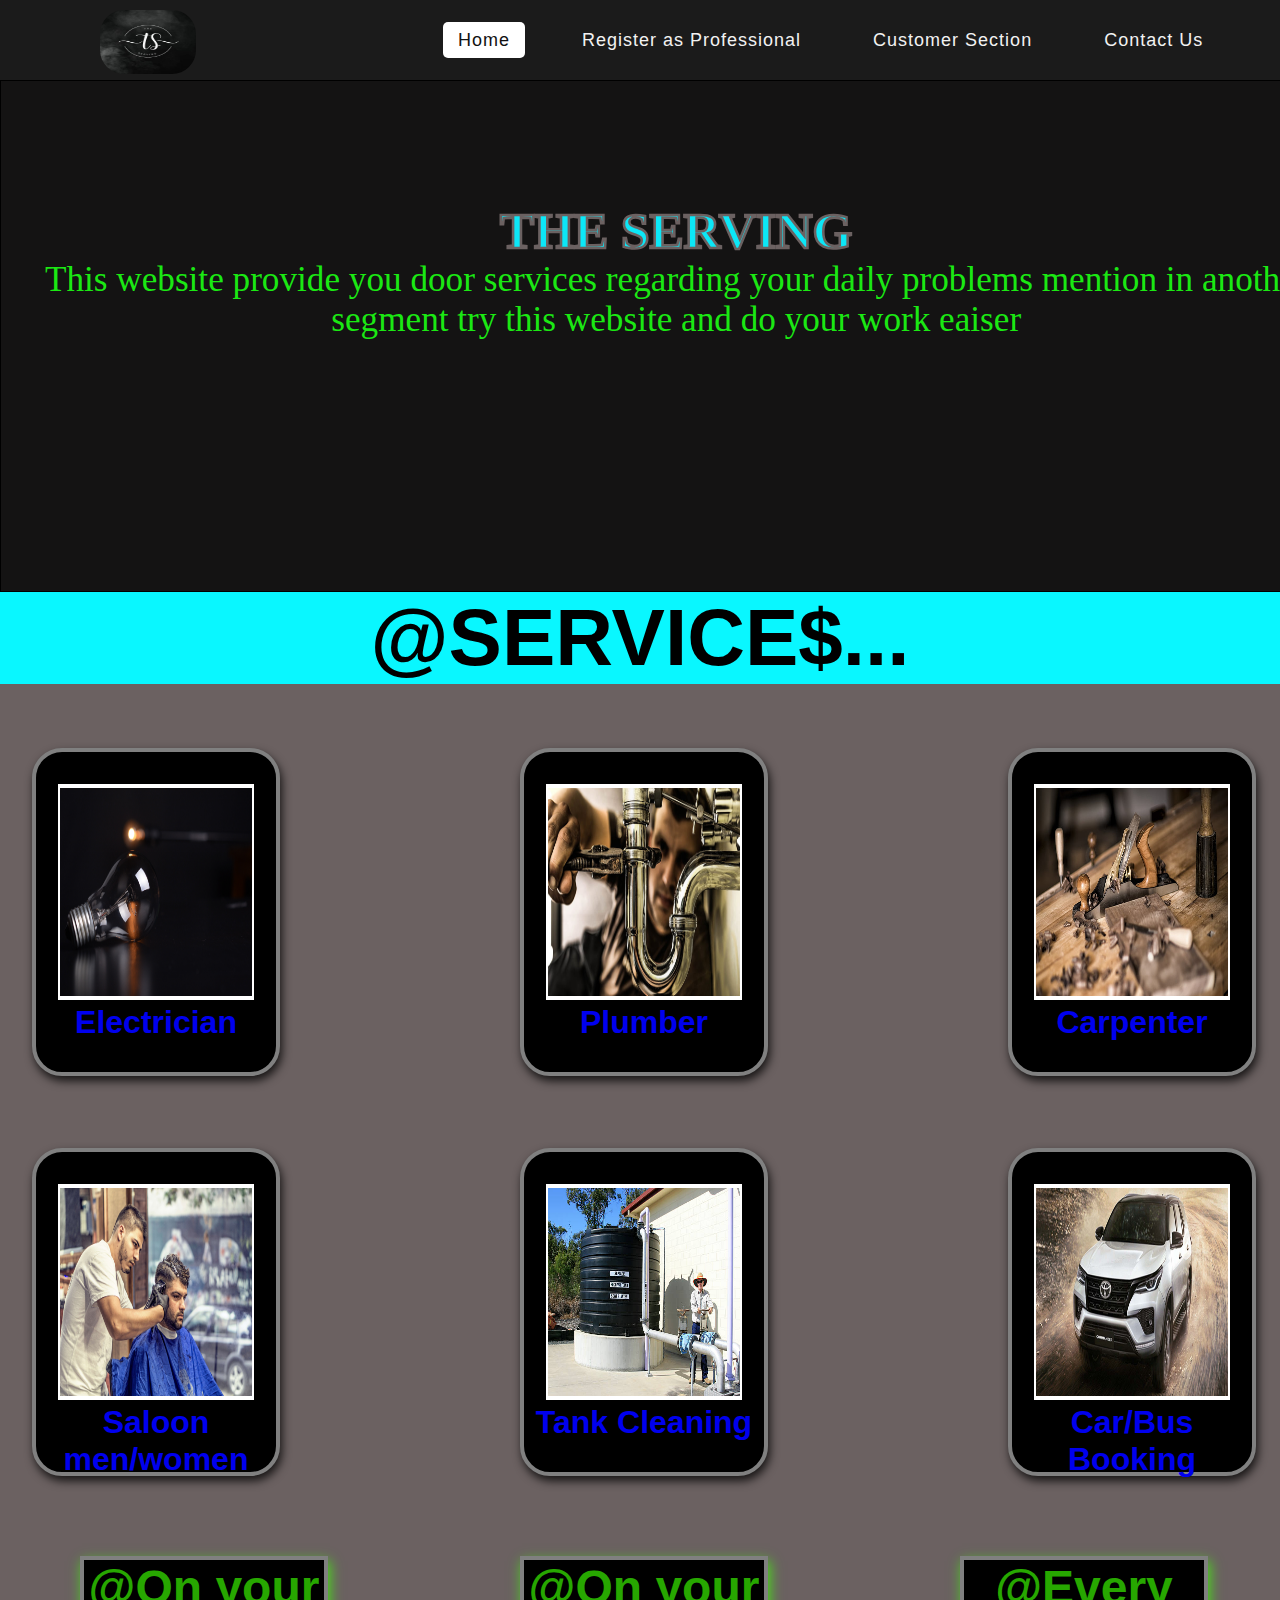
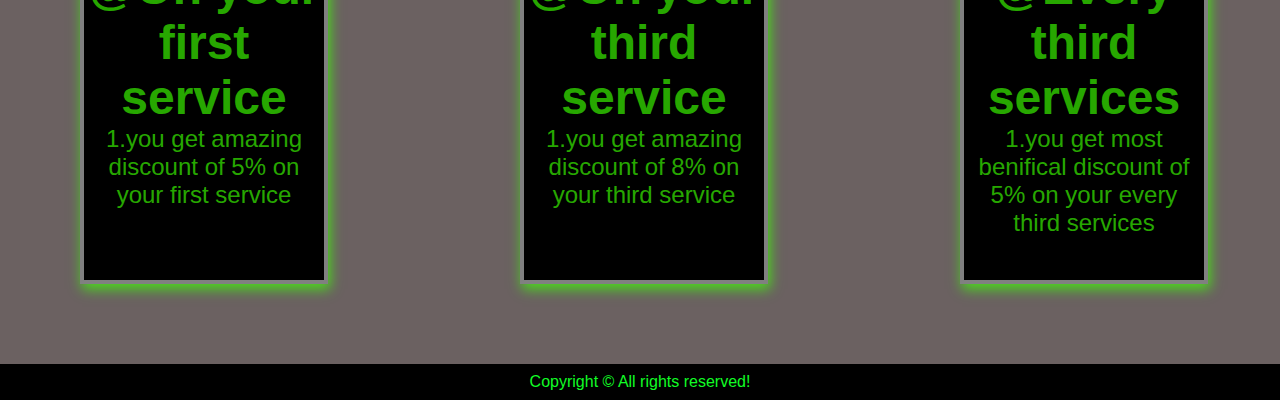
<file: index.html>
<!DOCTYPE html>
<html lang="en">

<head>
    <meta charset="UTF-8">
    <meta name="viewport" content="width=device-width, initial-scale=1.0">
    <!-- <title>html plain using pug</title> -->
    <title>Theserving</title>
    <link rel="stylesheet" href="online.css">
    <link rel="stylesheet" href="https://cdnjs.cloudflare.com/ajax/libs/font-awesome/5.15.2/css/all.min.css"/>

    <meta name="viewport" content="width=device-width, initial-scale=1.0">
  </head>
  <body>
    
    <nav>
      <div class="logo"><img src="logo.jpeg" alt=""></div>
      
      <input type="checkbox" id="click">
      <label for="click" class="menu-btn">
        <i class="fas fa-bars"></i>
      </label>
      
      <ul>
        <li><a class="active" href="#">Home</a></li>
        <li><a href="https://docs.google.com/forms/d/e/1FAIpQLSexAS7JTCDXH5nn4CYr8DPaQ4h9SHVsxZgCOwzajOt8-OjIQA/viewform?usp=pp_url">Register as Professional</a></li>
        <li><a href="https://forms.gle/MXnpD5LBaUbsudsh6">Customer Section</a></li>
        <li><a href="fot.html">Contact Us</a></li>
       
      </ul>
    </nav>

    

    <div class="container">

        <h1>THE SERVING </h1>
        <p>This website provide you door services regarding your daily problems mention in another segment
            try this website and do your work eaiser 
        </p>

    </div>
    <h2 class="abhi">@SERVICE$...</h2>

<div class="one">
    <section id="service">
        <div class="box">
            <a href="pro.html">
                <img src="electrician.jpeg" alt=""></a>
                <a href="pro.html"> <h1>Electrician</h1></a>
        </div>
    </section>

    <section id="second">
        <div class="box2">
            <a href="sec.html">
                <img src="plumber.jpeg" alt=""></a>
                <a href="sec.html"> <h1>Plumber</h1></a>
        </div>
    </section>


    <section id="third">
        <div class="box3">
            <a href="thir.html">
                <img src="carpenter.jpeg" alt=""></a>
                <a href="thir.html"><h1>Carpenter</h1></a>
        </div>
    </section>
</div>
<div class="three">
    <section id="fourth">
        <div class="box4">
            <a href="four.html">
                <img src="barber.jpeg" alt=""></a>
                <a href="four.html"><h1>Saloon men/women</h1></a>
        </div>
    </section>
    <section id="fifth">
        <div class="box5">
            <a href="fifth.html">

                <img src="tank (1).jpeg" alt=""></a>
                <a href="fifth.html"> <h1>Tank Cleaning</h1></a>
        </div>
    </section>

    <section id="six">
        <div class="box6">
            <a href="six.html">
                <img src="car.jpeg" alt=""></a>
                <a href="six.html"> <h1>Car/Bus Booking</h1></a>
        </div>
    </section>
</div>

    <div class="two">
<!-- <section id="cont"> -->
    <!-- <div class="container2"> -->
        <div class="semi1">
            <h1>@On your first service</h1>
            <p>1.you get amazing discount of 5% on your first service</p>
        </div>
    </section>
    <!-- <section id="cont2"> -->
    <div class="semi2">
        <h1>@On your third service</h1>
        <p>1.you get amazing discount of 8% on your third service</p>
    </div>
</section>
<!-- <section id="cont3"> -->
        <div class="semi3">
            <h1>@Every third services</h1>
            <p>1.you get most benifical discount of 5% on your every third services</p>
        </div>
    </section>
    </div>
    <!-- </div> -->

    <footer>
        <div class="center">
            Copyright &copy;  All rights reserved!
        </div>
    </footer>
</body>

</html>
</file>
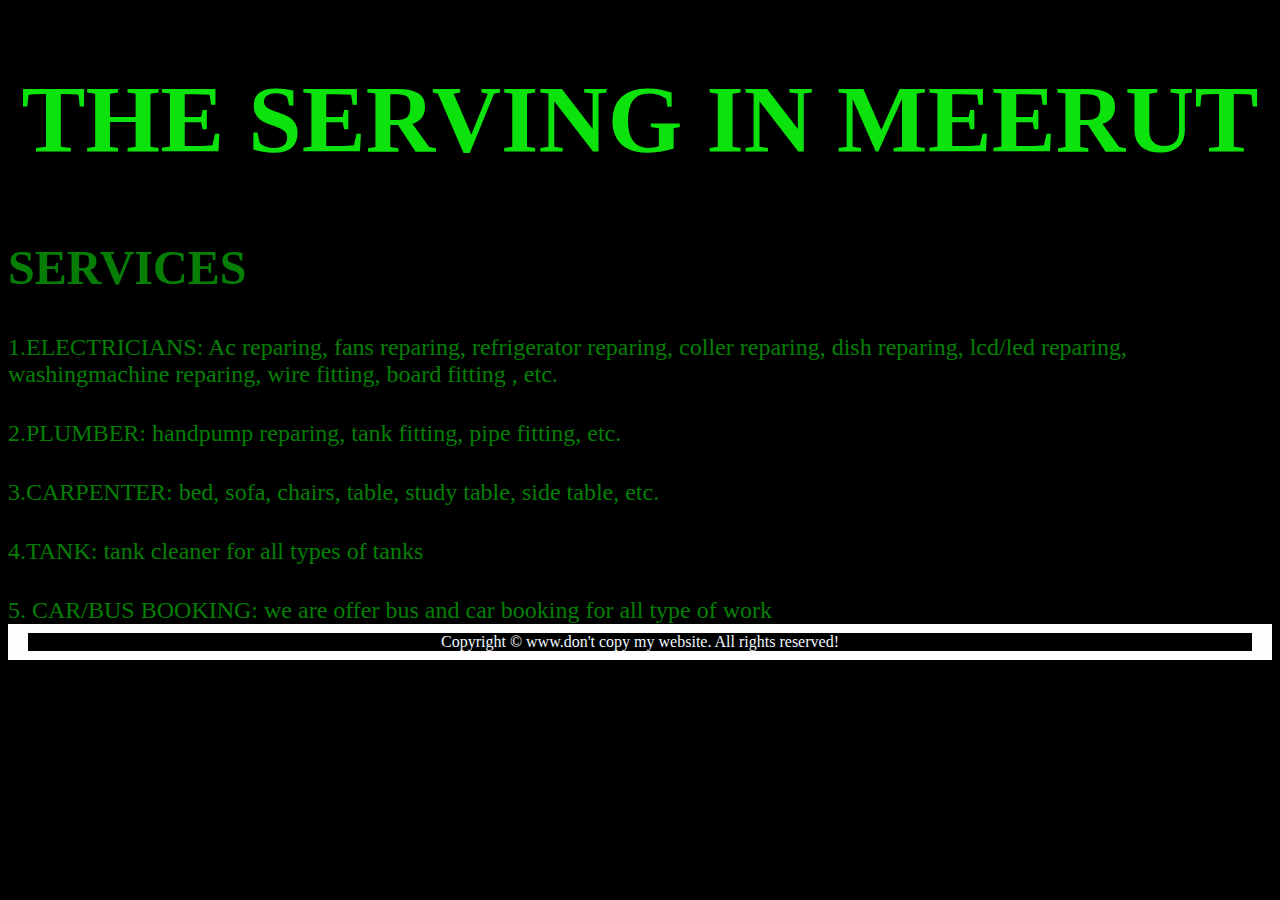
<file: about.html>
<!DOCTYPE html>
<html lang="en">
<head>
    <meta charset="UTF-8">
    <meta name="viewport" content="width=device-width, initial-scale=1.0">
    <title>Theserving</title>
</head>
<style>
    *{
        background-color: black;
    }
    .container{
        color: rgba(13, 252, 13, 0.897);
        text-align: center;
        justify-content: center;
        font-size: 3rem;
    }
    .container7{
        color: rgba(13, 252, 13, 0.507);
        font-size:2rem ;
    }
    .container2{
        color: rgba(13, 252, 13, 0.507);
        font-size: 1.5rem; 
        /* margin-top: 2rem; */
    }
    .container3{
        color: rgba(13, 252, 13, 0.507);
        font-size: 1.5rem;
        margin-top: 2rem;
        font-weight: 4rem;
    }
    
    .container4{
        color: rgba(13, 252, 13, 0.507);
        font-size: 1.5rem;
        margin-top: 2rem;
        font-weight: 4rem;
    }
    .container5{
        color: rgba(13, 252, 13, 0.507);
        font-size: 1.5rem;
        margin-top: 2rem;
        font-weight: 4rem;
    }
    .container6{
        color: rgba(13, 252, 13, 0.507);
        font-size: 1.5rem;
        margin-top: 2rem;
        font-weight: 4rem;
    }
    footer{
    text-align: center;
    background: rgb(255, 253, 253);
    /* color: rgb(17, 252, 37); */
    color: aliceblue;
    padding: 9px 20px;
    opacity: 2.2;
}

</style>
<body>
    <div class="container">
        <h1>THE SERVING IN MEERUT</h1>
    </div>
    <div class="container7">
        <h2>SERVICES</h2>
    </div>
    <div class="container2">
        1.ELECTRICIANS: Ac reparing, fans reparing, refrigerator reparing, coller reparing, dish reparing, lcd/led reparing, washingmachine reparing, wire fitting, board fitting , etc.
    </div>
    <div class="container3">
        2.PLUMBER: handpump reparing, tank fitting, pipe fitting, etc.
    </div>
        <div class="container4">
            3.CARPENTER: bed, sofa, chairs, table, study table, side table, etc.
        </div>
        <div class="container5">
            4.TANK: tank cleaner for all types of tanks
        </div>
        <div class="container6">
           5. CAR/BUS BOOKING: we are offer bus and car booking for all type of work
        </div>
    
</body>
<footer>
    <div class="center">
        Copyright &copy; www.don't copy my website. All rights reserved!
    </div>
</footer>
</html>
</file>
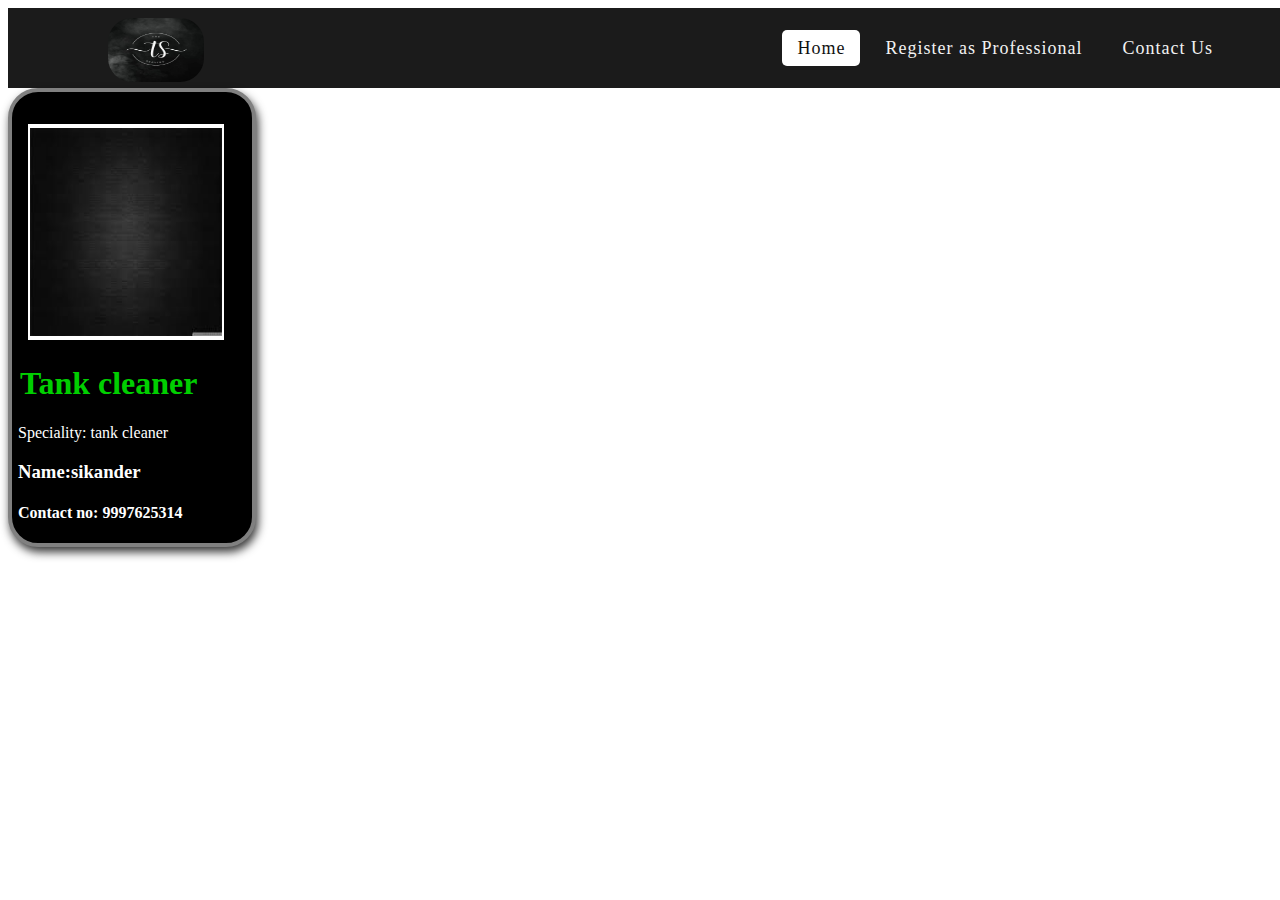
<file: fifth.html>
<!DOCTYPE html>
<html lang="en">
<head>
    <meta charset="UTF-8">
    <meta name="viewport" content="width=device-width, initial-scale=1.0">
    <title>Theserving</title>
    <link rel="stylesheet" href="https://cdnjs.cloudflare.com/ajax/libs/font-awesome/5.15.2/css/all.min.css"/>
    <style>
        
        nav{
  display: flex;
  height: 80px;
  width: 89%;
  background: #1b1b1b;
  align-items: center;
  justify-content: space-between;
  padding: 0 50px 0 100px;
  flex-wrap: wrap;
}
nav .logo img{
  /* color: #fff;\ */
  height: 4rem;
  width: 6rem;
  margin-top: .5rem;
  border-radius: 1.5rem;

  /* font-size: 35px; */
  /* font-weight: 600; */
  
}
nav ul{
  display: flex;
  flex-wrap: wrap;
  list-style: none;
}
nav ul li{
  margin: 0 5px;
}
nav ul li a{
  color: #f2f2f2;
  text-decoration: none;
  font-size: 18px;
  font-weight: 500;
  padding: 8px 15px;
  border-radius: 5px;
  letter-spacing: 1px;
  transition: all 0.3s ease;
}
nav ul li a.active,
nav ul li a:hover{
  color: #111;
  background: #fff;
}
nav .menu-btn i{
  color: #fff;
  font-size: 22px;
  cursor: pointer;
  display: none;
}
input[type="checkbox"]{
  display: none;
}
@media (max-width: 1000px){
  nav{
    padding: 0 40px 0 50px;
  }
}
@media (max-width: 920px) {
  nav .menu-btn i{
    display: block;
  }
  #click:checked ~ .menu-btn i:before{
    content: "\f00d";
  }
  nav{
    width: 78%;
  }
  nav ul{
    position: fixed;
    top: 80px;
    left: -100%;
    background: #111;
    height: 100vh;
    width: 70%;
    text-align: center;
    display: block;
    transition: all 0.3s ease;
  }
  #click:checked ~ ul{
    left: 0;
  }
  nav ul li{
    width: 70%;
    margin: 40px 0;
  }
  nav ul li a{
    width: 70%;
    margin-left: -100%;
    display: block;
    font-size: 20px;
    transition: 0.6s cubic-bezier(0.68, -0.55, 0.265, 1.55);
  }
  #click:checked ~ ul li a{
    margin-left: 0px;
  }
  nav ul li a.active,
  nav ul li a:hover{
    background: none;
    color: cyan;
  }
}
   
.box{ 
  font-size: 1rem
height: 20rem;
width: 15rem;
border: 4px solid grey;
background-color: black;
border-radius: 30px;
box-shadow: 2px 5px 10px rgb(0,0,0,0.788);
color: white;
/* border: 4px solid grey; */
}
.box h1{
  margin-left: 8px;
  color: rgba(0, 255, 0, 0.822);
}
.box p, h4, h3{
  margin-left: 6px;
}
.box img{
            margin-left: 1rem;
            margin-top: 2rem;
            height: 13rem;
            width: 12rem;
            border-inline: 2px solid white;
            border-block: 4px solid white;
        }
    </style>
</head>
<body>
    <nav>
        <div class="logo"><img src="logo.jpeg" alt=""></div>
        
        <input type="checkbox" id="click">
        <label for="click" class="menu-btn">
          <i class="fas fa-bars"></i>
        </label>
        
        <ul>
          <li><a class="active" href="#">Home</a></li>
          <li><a href="https://docs.google.com/forms/d/e/1FAIpQLSexAS7JTCDXH5nn4CYr8DPaQ4h9SHVsxZgCOwzajOt8-OjIQA/viewform?usp=pp_url">Register as Professional</a></li>
          <!-- <li><a href="https://docs.google.com/forms/d/e/1FAIpQLSexAS7JTCDXH5nn4CYr8DPaQ4h9SHVsxZgCOwzajOt8-OjIQA/viewform?usp=pp_url">Customer Section</a></li> -->
          <li><a href="fot.html">Contact Us</a></li>
         
        </ul>
      </nav>


      <div class="one">
        <section id="service">
            <div class="box">
                <a href="pro.html">
                    <img src="sss.jpg" alt=""></a>
                <h1>Tank cleaner</h1>
                <p>Speciality: tank cleaner</p>
                <h3>Name:sikander</h3>
                <h4>Contact no: 9997625314</h4>
            </div>
        </section>
</body>
</html>
</file>
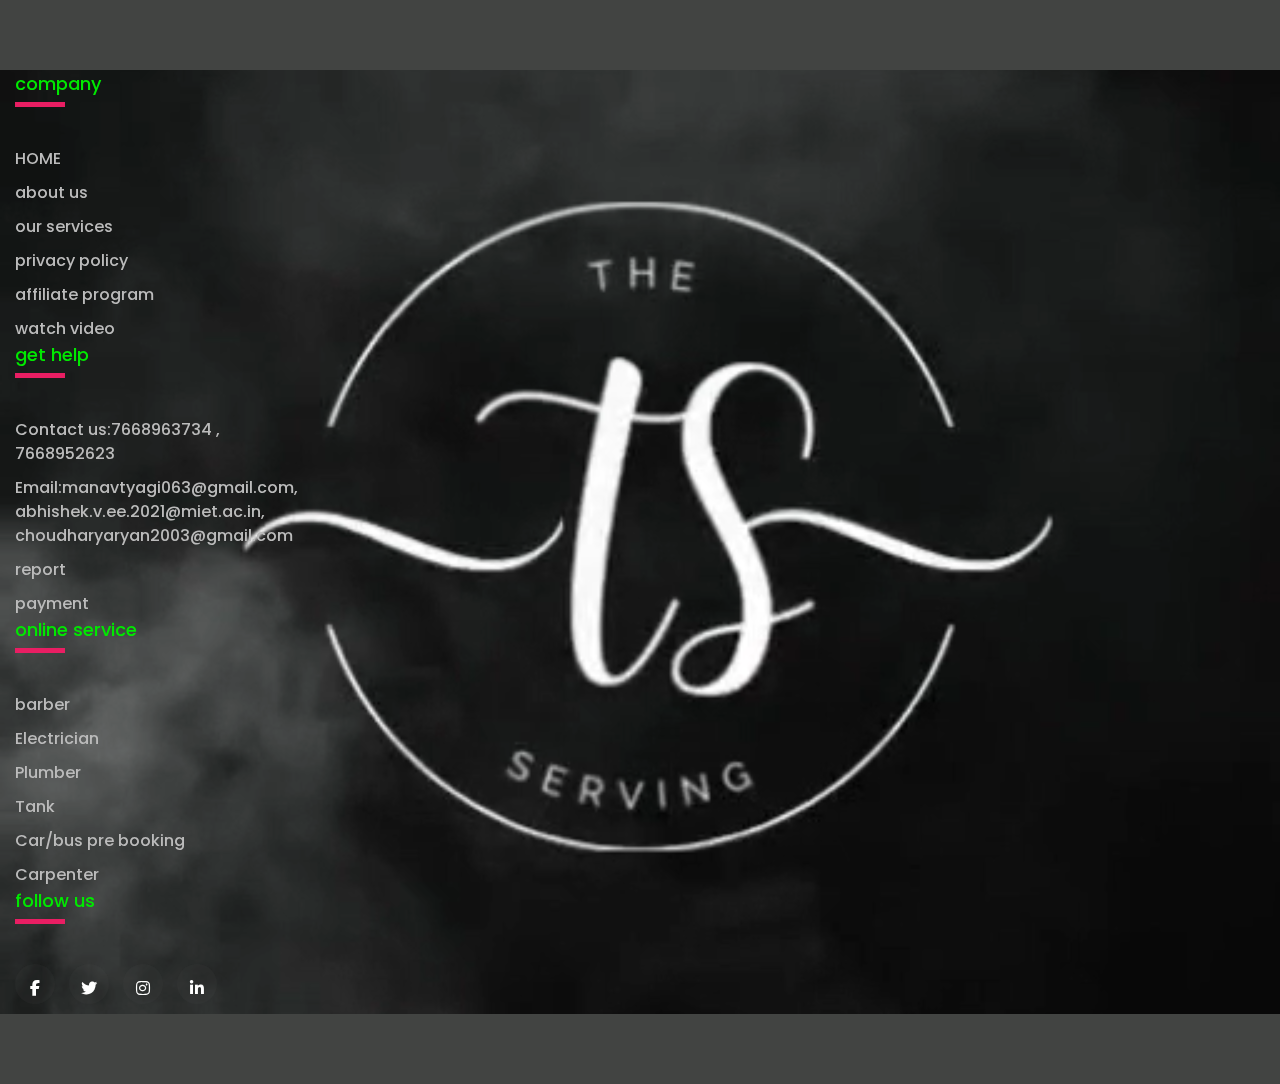
<file: fot.html>
<!DOCTYPE html>
<html lang="en">
<head>
    <meta charset="UTF-8">
    <meta name="viewport" content="width=device-width, initial-scale=1.0">
    <title>Theserving</title>
    <link rel="stylesheet" href="fot.css">
    <link rel="stylesheet" type="text/css" href="https://cdnjs.cloudflare.com/ajax/libs/font-awesome/6.4.0/css/all.min.css">
</head>
<body>
    
 

    
    <footer class="footer"  >
        <div class="container">
            <video autoplay loop muted>
                <source src="vv.mp4" type="video/mp4">
            </video>
            <div class="row">
                <div class="footer-col">
                    <h4>company</h4>
                    <ul>
                        <li><a href="index.html">HOME</a></li>
                        <li><a href="about.html">about us</a></li>
                        <li><a href="#">our services</a></li>
                        <li><a href="#">privacy policy</a></li>
                        <li><a href="#">affiliate program</a></li>
                        <li><a href="abhi.html">watch video</a></li>
                        
                    </ul>
                </div>
                <div class="footer-col">
                    <h4>get help</h4>
                    <ul>
                        <li><a href="#">Contact us:7668963734 ,<br>
                        7668952623</a></li>
                        <li><a href="#">Email:manavtyagi063@gmail.com, <br>
                            abhishek.v.ee.2021@miet.ac.in, <br>
                    choudharyaryan2003@gmail.com</a></li>
                        <li><a href="#">report</a></li>
                        <li><a href="#">payment</a></li>
                    </ul>
                </div>
                <div class="footer-col">
                    <h4>online service</h4> 
                    <ul>

                        <li><a href="#">barber</a></li>
                        <li><a href="#">Electrician</a></li>
                        <li><a href="#">Plumber</a></li>
                        <li><a href="#">Tank</a></li>
                        <li><a href="#">Car/bus pre booking</a></li>
                        <li><a href="#">Carpenter</a></li>
                    </ul>
                </div>
                <div class="footer-col">
                    <h4>follow us</h4>
                    <div class="social-links"> 
                        <a href="#"><i class="fab fa-facebook-f"></i></a>
                        <a href="#"><i class="fab fa-twitter"></i></a>
                        <a href="https://www.instagram.com/theserving"><i class="fab fa-instagram"></i></a>
                        <a href="#"><i class="fab fa-linkedin-in"></i></a>
                    </div>
                </div>
            </div>
        </div>
    </footer>

</body>
</html>
</file>
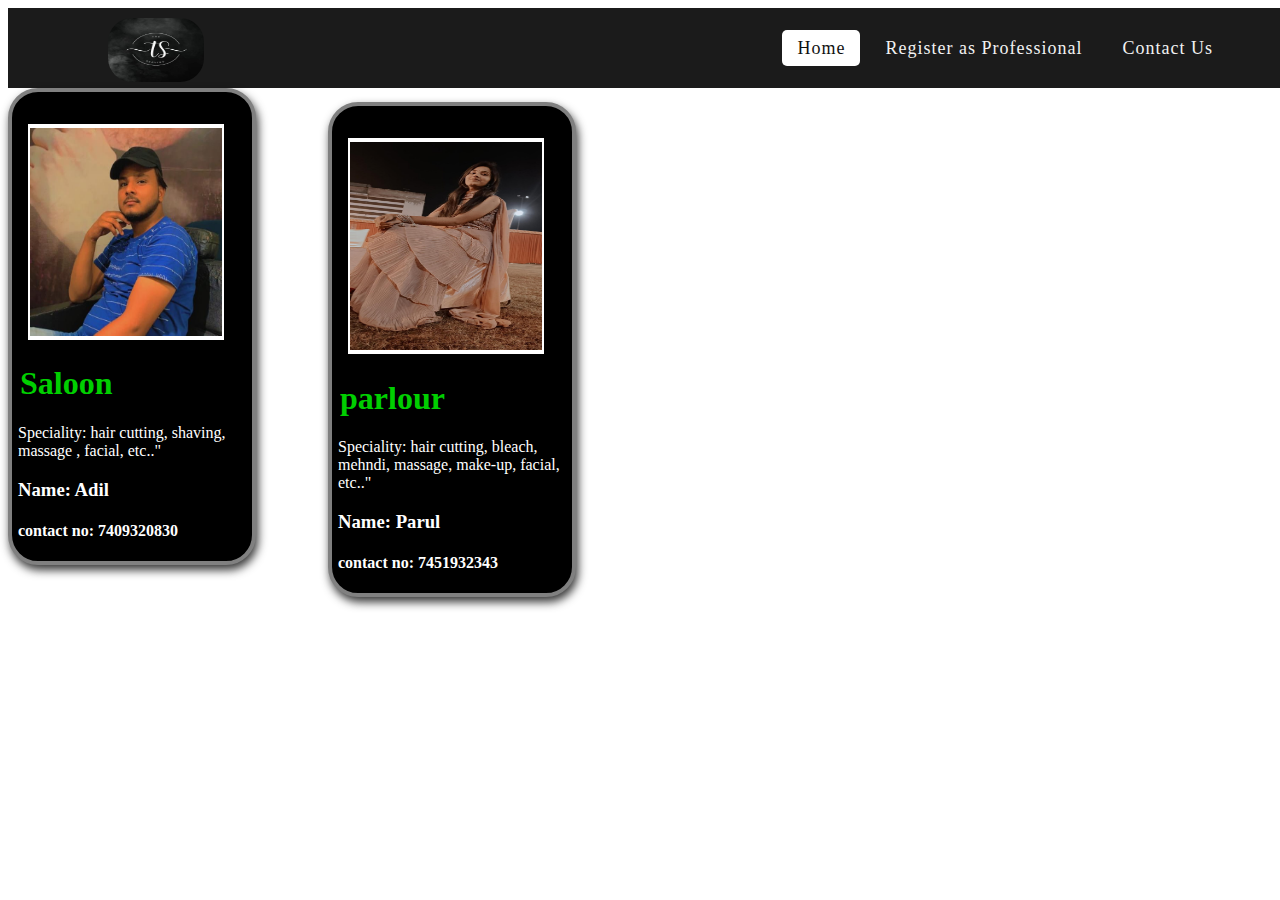
<file: four.html>
<!DOCTYPE html>
<html lang="en">
<head>
    <meta charset="UTF-8">
    <meta name="viewport" content="width=device-width, initial-scale=1.0">
    <title>Theserving</title>
    <link rel="stylesheet" href="https://cdnjs.cloudflare.com/ajax/libs/font-awesome/5.15.2/css/all.min.css"/>
    <style>
        
        nav{
  display: flex;
  height: 80px;
  width: 89%;
  background: #1b1b1b;
  align-items: center;
  justify-content: space-between;
  padding: 0 50px 0 100px;
  flex-wrap: wrap;
}
nav .logo img{
  /* color: #fff;\ */
  height: 4rem;
  width: 6rem;
  margin-top: .5rem;
  border-radius: 1.5rem;

  /* font-size: 35px; */
  /* font-weight: 600; */
  
}
nav ul{
  display: flex;
  flex-wrap: wrap;
  list-style: none;
}
nav ul li{
  margin: 0 5px;
}
nav ul li a{
  color: #f2f2f2;
  text-decoration: none;
  font-size: 18px;
  font-weight: 500;
  padding: 8px 15px;
  border-radius: 5px;
  letter-spacing: 1px;
  transition: all 0.3s ease;
}
nav ul li a.active,
nav ul li a:hover{
  color: #111;
  background: #fff;
}
nav .menu-btn i{
  color: #fff;
  font-size: 22px;
  cursor: pointer;
  display: none;
}
input[type="checkbox"]{
  display: none;
}
@media (max-width: 1000px){
  nav{
    padding: 0 40px 0 50px;
  }
}
@media (max-width: 920px) {
  nav .menu-btn i{
    display: block;
  }
  #click:checked ~ .menu-btn i:before{
    content: "\f00d";
  }
  nav{
    width: 78%;
  }
  nav ul{
    position: fixed;
    top: 80px;
    left: -100%;
    background: #111;
    height: 100vh;
    width: 70%;
    text-align: center;
    display: block;
    transition: all 0.3s ease;
  }
  #click:checked ~ ul{
    left: 0;
  }
  nav ul li{
    width: 70%;
    margin: 40px 0;
  }
  nav ul li a{
    width: 70%;
    margin-left: -100%;
    display: block;
    font-size: 20px;
    transition: 0.6s cubic-bezier(0.68, -0.55, 0.265, 1.55);
  }
  #click:checked ~ ul li a{
    margin-left: 0px;
  }
  nav ul li a.active,
  nav ul li a:hover{
    background: none;
    color: cyan;
  }
}
.box h1{
  margin-left: 8px;
  color: rgba(0, 255, 0, 0.822);
}
.box p, h4, h3{
  margin-left: 6px;
}
.box{
  font-size: 1rem
height: 20rem;
width: 15rem;
border: 4px solid grey;
background-color: black;
border-radius: 30px;
box-shadow: 2px 5px 10px rgb(0,0,0,0.788);
color: white;
/* border: 4px solid grey; */
}
.box img{
            margin-left: 1rem;
            margin-top: 2rem;
            height: 13rem;
            width: 12rem;
            border-inline: 2px solid white;
            border-block: 4px solid white;
        }
/* sss */

.box2 h1{
  margin-left: 8px;
  color: rgba(0, 255, 0, 0.822);
}
.box2 p, h4, h3{
  margin-left: 6px;
}
.box2{
  margin-left: 320px;
  margin-top:-463px;
  font-size: 1rem
height: 20rem;
width: 15rem;
border: 4px solid grey;
background-color: black;
border-radius: 30px;
box-shadow: 2px 5px 10px rgb(0,0,0,0.788);
color: white;
/* border: 4px solid grey; */
}
.box2 img{
            margin-left: 1rem;
            margin-top: 2rem;
            height: 13rem;
            width: 12rem;
            border-inline: 2px solid white;
            border-block: 4px solid white;
        }



    </style>
</head>
<body>
    <nav>
        <div class="logo"><img src="logo.jpeg" alt=""></div>
        
        <input type="checkbox" id="click">
        <label for="click" class="menu-btn">
          <i class="fas fa-bars"></i>
        </label>
        
        <ul>
          <li><a class="active" href="#">Home</a></li>
          <li><a href="https://docs.google.com/forms/d/e/1FAIpQLSexAS7JTCDXH5nn4CYr8DPaQ4h9SHVsxZgCOwzajOt8-OjIQA/viewform?usp=pp_url">Register as Professional</a></li>
          <!-- <li><a href="https://docs.google.com/forms/d/e/1FAIpQLSexAS7JTCDXH5nn4CYr8DPaQ4h9SHVsxZgCOwzajOt8-OjIQA/viewform?usp=pp_url">Customer Section</a></li> -->
          <li><a href="fot.html">Contact Us</a></li>
         
        </ul>
      </nav>


      <div class="one">
        <section id="service">
            <div class="box">
                <a href="four.html">
                    <img src="br.jpeg" alt=""></a>
                <h1>Saloon </h1>
                <p>Speciality: hair cutting, shaving, massage , facial, etc.."</p>
                <h3>Name: Adil</h3>
                <h4>contact no: 7409320830</h4>
              </section>
            </div>

            
      <div class="two">
        <section id="service">
            <div class="box2">
                <a href="four.html">
                    <img src="parul2.jpeg" alt=""></a>
                <h1>parlour </h1>
                <p>Speciality: hair cutting, bleach, mehndi, massage, make-up, facial, etc.."</p>
                <h3>Name: Parul</h3>
                <h4>contact no: 7451932343 </h4>
              </section>
            </div>
</body>
</html>
</file>
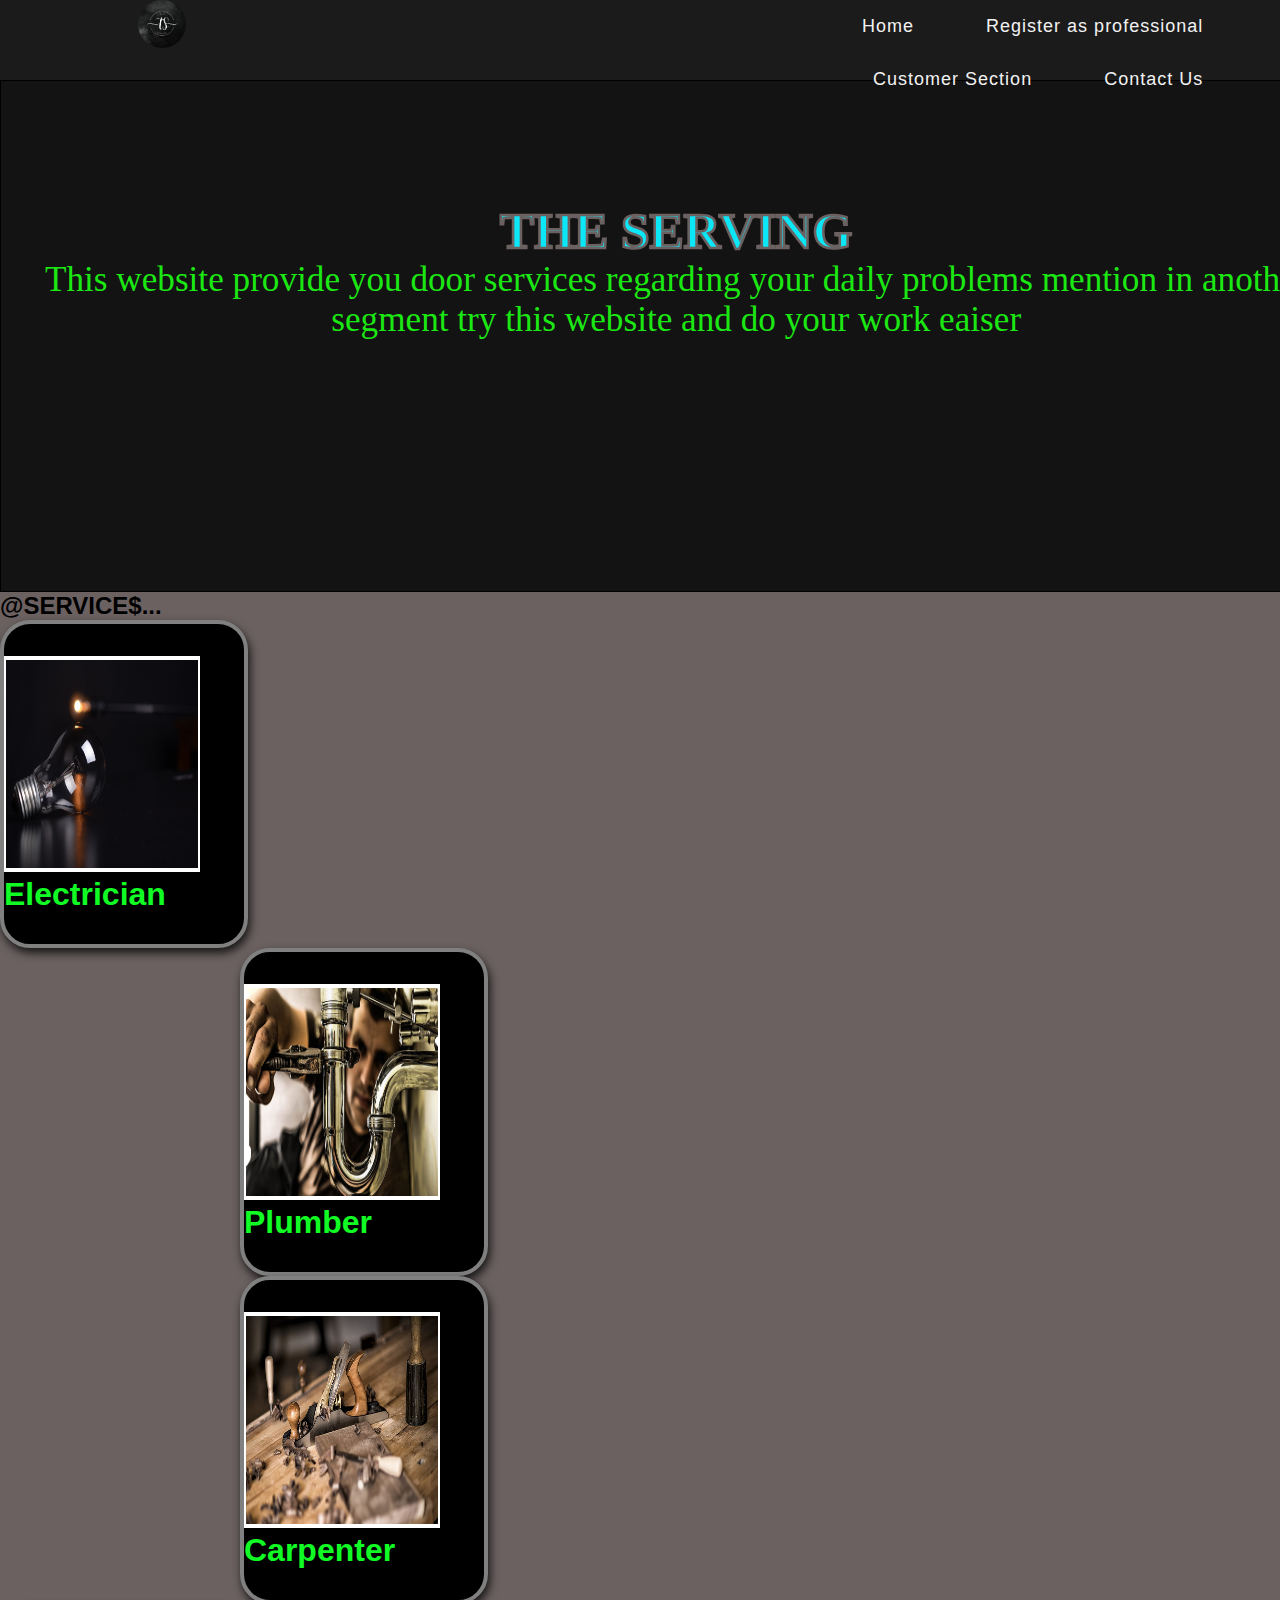
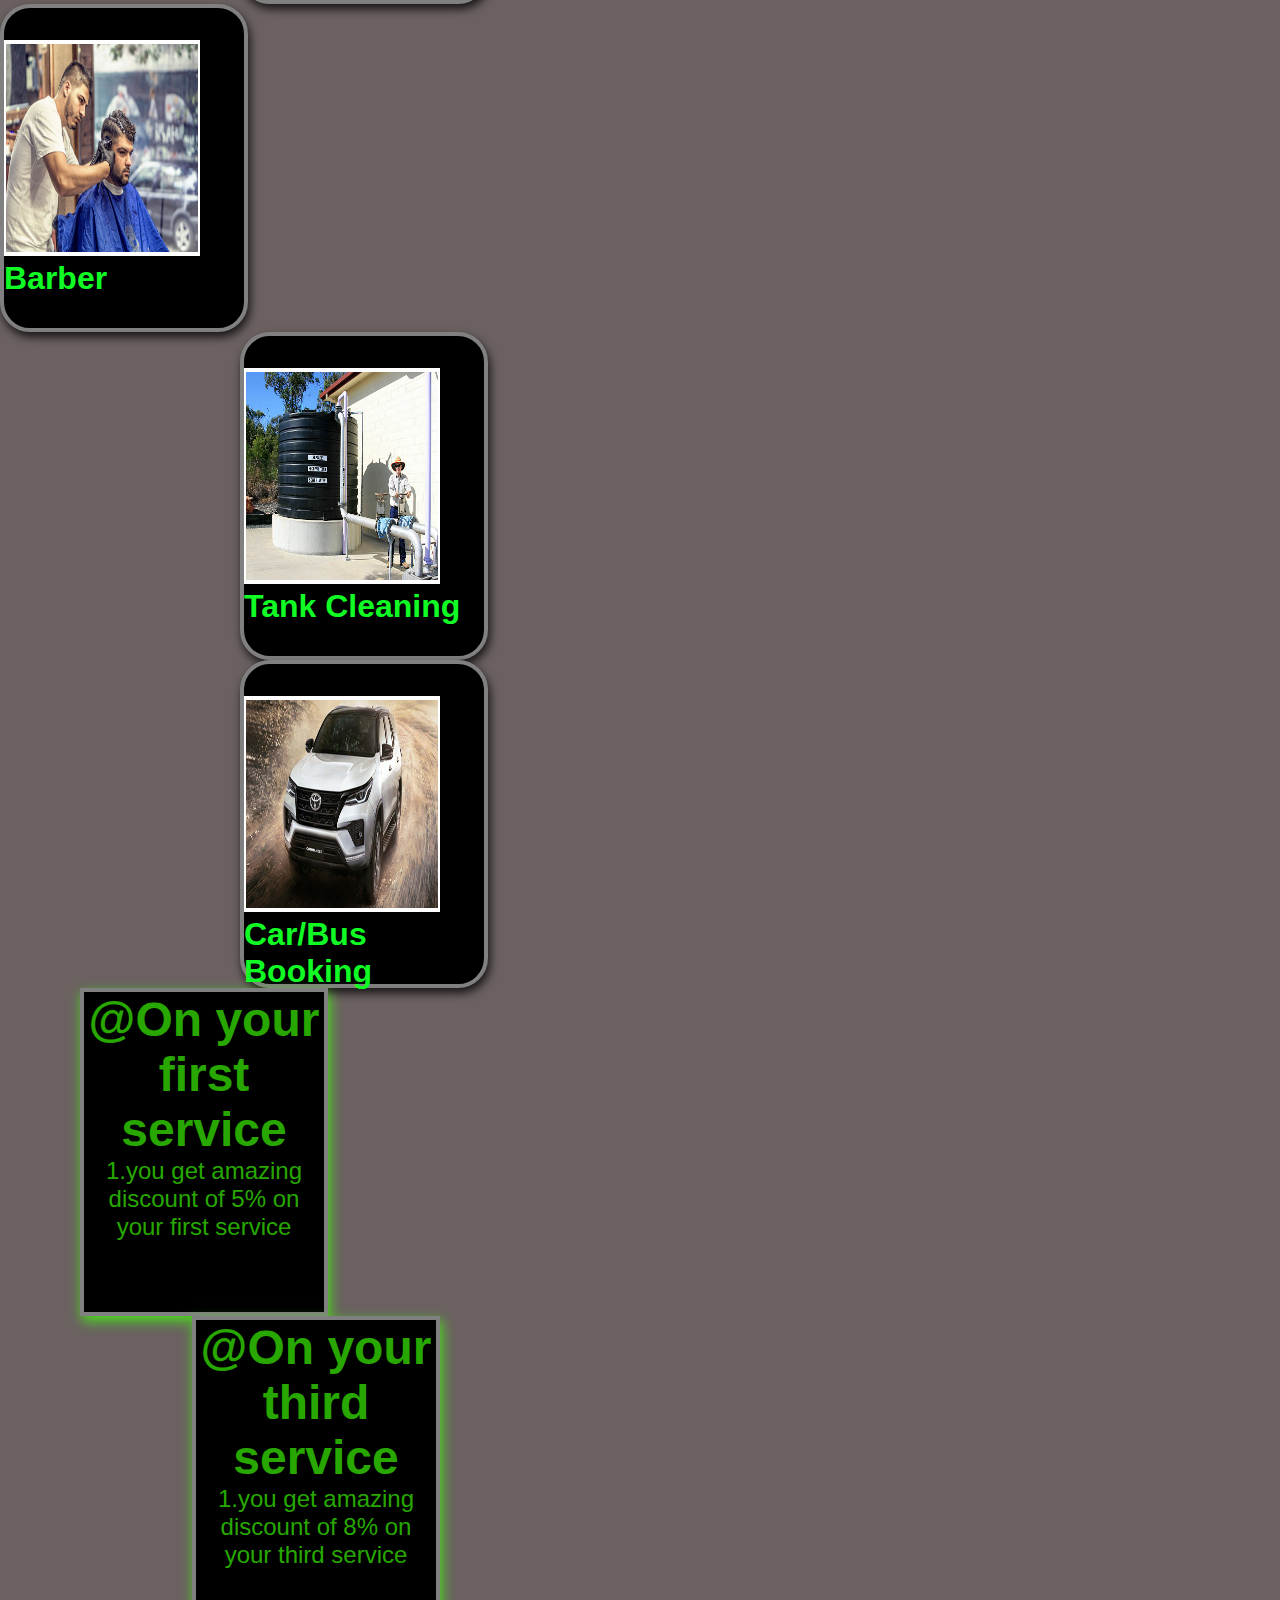
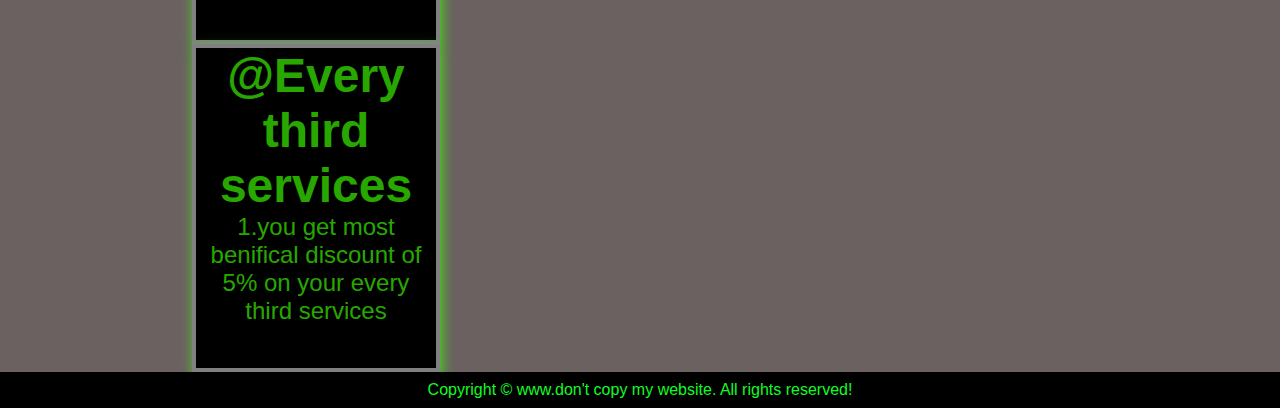
<file: onlne.html>
<!DOCTYPE html>
    <html lang="en">

    <head>
        <meta charset="UTF-8">
        <meta name="viewport" content="width=device-width, initial-scale=1.0">
        <!-- <title>html plain using pug</title> -->
        <title>online</title>
        <link rel="stylesheet" href="online.css">
        <!-- style

            include ../static/styl.css -->

    </head>

    <body>
        <nav>
            <ul class="top">
                <img src="logo.jpeg" alt="">
                <li><a href="/">Home</a></li>
                <li><a href="https://forms.gle/xUCBgqxHQgxJstxe8">Register as professional</a></li>
                <li><a href="https://forms.gle/i7nBQtqfzvgeRxZW9">Customer Section</a></li>
                <li><a href="fot.html">Contact Us</a></li>

            </ul>
        </nav>

        <div class="container">

            <h1>THE SERVING </h1>
            <p>This website provide you door services regarding your daily problems mention in another segment
                try this website and do your work eaiser 
            </p>

        </div>
        <h2>@SERVICE$...</h2>


        <section id="service">
            <div class="box">
                <a href="pro.html">
                    <img src="electrician.jpeg" alt=""></a>
                <h1>Electrician</h1>
            </div>
        </section>

        <section id="second">
            <div class="box2">
                <a href="sec.html">
                    <img src="plumber.jpeg" alt=""></a>
                <h1>Plumber</h1>
            </div>
        </section>


        <section id="third">
            <div class="box3">
                <a href="thir.html">
                    <img src="carpenter.jpeg" alt=""></a>
                <h1>Carpenter</h1>
            </div>
        </section>
    </div>
        <section id="fourth">
            <div class="box4">
                <a href="four.html">
                    <img src="barber.jpeg" alt=""></a>
                <h1>Barber</h1>
            </div>
        </section>
        <section id="fifth">
            <div class="box5">
                <a href="fifth.html">

                    <img src="tank (1).jpeg" alt=""></a>
                <h1>Tank Cleaning</h1>
            </div>
        </section>

        <section id="six">
            <div class="box6">
                <a href="six.html">
                    <img src="car.jpeg" alt=""></a>
                <h1>Car/Bus Booking</h1>
            </div>
        </section>
    <!-- 
        <section id="seven">
            <div class="box7">
                <a href="pro.html">
                    <img src="electrician.jpeg" alt=""></a>
                <h1>car/bus book</h1>
            </div>
        </section> -->
    <section id="cont">
        <!-- <div class="container2"> -->
            <div class="semi1">
                <h1>@On your first service</h1>
                <p>1.you get amazing discount of 5% on your first service</p>
            </div>
        </section>
        <section id="cont2">
        <div class="semi2">
            <h1>@On your third service</h1>
            <p>1.you get amazing discount of 8% on your third service</p>
        </div>
    </section>
    <section id="cont3">
            <div class="semi3">
                <h1>@Every third services</h1>
                <p>1.you get most benifical discount of 5% on your every third services</p>
            </div>
        </section>
        <!-- </div> -->

        <footer>
            <div class="center">
                Copyright &copy; www.don't copy my website. All rights reserved!
            </div>
        </footer>
    </body>

    </html>
</file>
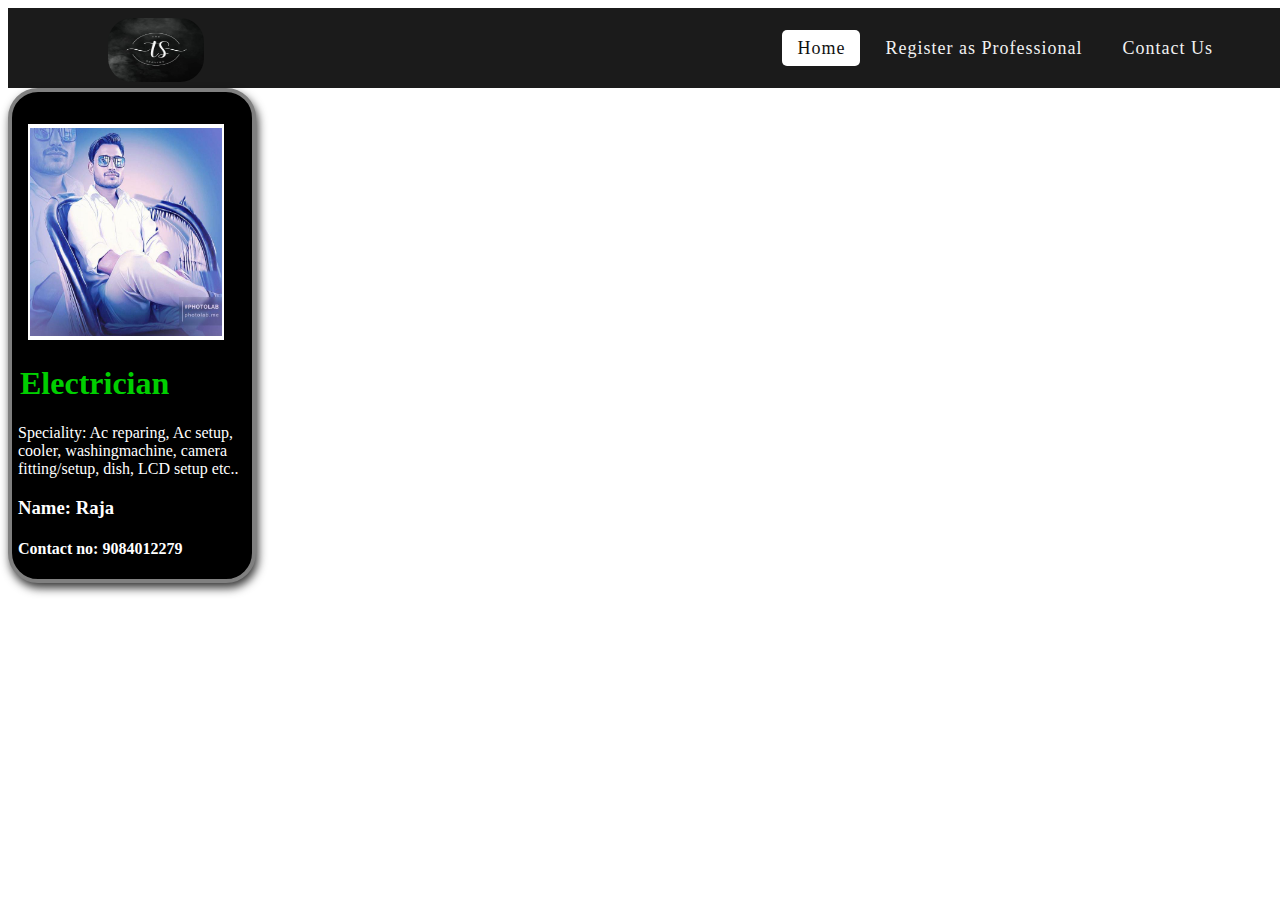
<file: pro.html>
<!DOCTYPE html>
<html lang="en">
<head>
    <meta charset="UTF-8">
    <meta name="viewport" content="width=device-width, initial-scale=1.0">
    <title>Theserving</title>
    <link rel="stylesheet" href="https://cdnjs.cloudflare.com/ajax/libs/font-awesome/5.15.2/css/all.min.css"/>
    <style>
        
        nav{
  display: flex;
  height: 80px;
  width: 89%;
  background: #1b1b1b;
  align-items: center;
  justify-content: space-between;
  padding: 0 50px 0 100px;
  flex-wrap: wrap;
}
nav .logo img{
  /* color: #fff;\ */
  height: 4rem;
  width: 6rem;
  margin-top: .5rem;
  border-radius: 1.5rem;

  /* font-size: 35px; */
  /* font-weight: 600; */
  
}
nav ul{
  display: flex;
  flex-wrap: wrap;
  list-style: none;
}
nav ul li{
  margin: 0 5px;
}
nav ul li a{
  color: #f2f2f2;
  text-decoration: none;
  font-size: 18px;
  font-weight: 500;
  padding: 8px 15px;
  border-radius: 5px;
  letter-spacing: 1px;
  transition: all 0.3s ease;
}
nav ul li a.active,
nav ul li a:hover{
  color: #111;
  background: #fff;
}
nav .menu-btn i{
  color: #fff;
  font-size: 22px;
  cursor: pointer;
  display: none;
}
input[type="checkbox"]{
  display: none;
}
@media (max-width: 1000px){
  nav{
    padding: 0 40px 0 50px;
  }
}
@media (max-width: 920px) {
  nav .menu-btn i{
    display: block;
  }
  #click:checked ~ .menu-btn i:before{
    content: "\f00d";
  }
  nav{
    width: 78%;
  }
  nav ul{
    position: fixed;
    top: 80px;
    left: -100%;
    background: #111;
    height: 100vh;
    width: 70%;
    text-align: center;
    display: block;
    transition: all 0.3s ease;
  }
  #click:checked ~ ul{
    left: 0;
  }
  nav ul li{
    width: 70%;
    margin: 40px 0;
  }
  nav ul li a{
    width: 70%;
    margin-left: -100%;
    display: block;
    font-size: 20px;
    transition: 0.6s cubic-bezier(0.68, -0.55, 0.265, 1.55);
  }
  #click:checked ~ ul li a{
    margin-left: 0px;
  }
  nav ul li a.active,
  nav ul li a:hover{
    background: none;
    color: cyan;
  }
}
   
.box{
  font-size: 1rem
height: 20rem;
width: 15rem;
border: 4px solid grey;
background-color: black;
border-radius: 30px;
box-shadow: 2px 5px 10px rgb(0,0,0,0.788);
color: white;
/* border: 4px solid grey; */
}
.box h1{
  margin-left: 8px;
  color: rgba(0, 255, 0, 0.822);
}
.box p, h4,h3{
  margin-left: 6px;
}
.box img{
            margin-left: 1rem;
            margin-top: 2rem;
            height: 13rem;
            width: 12rem;
            border-inline: 2px solid white;
            border-block: 4px solid white;
        }
    </style>
</head>
<body>
    <nav>
        <div class="logo"><img src="logo.jpeg" alt=""></div>
        
        <input type="checkbox" id="click">
        <label for="click" class="menu-btn">
          <i class="fas fa-bars"></i>
        </label>
        
        <ul>
          <li><a class="active" href="#">Home</a></li>
          <li><a href="https://docs.google.com/forms/d/e/1FAIpQLSexAS7JTCDXH5nn4CYr8DPaQ4h9SHVsxZgCOwzajOt8-OjIQA/viewform?usp=pp_url">Register as Professional</a></li>
          <!-- <li><a href="https://docs.google.com/forms/d/e/1FAIpQLSexAS7JTCDXH5nn4CYr8DPaQ4h9SHVsxZgCOwzajOt8-OjIQA/viewform?usp=pp_url">Customer Section</a></li> -->
          <li><a href="fot.html">Contact Us</a></li>
         
        </ul>
      </nav>


      <div class="one">
        <section id="service">
            <div class="box">
                <a href="pro.html">
                    <img src="elec.jpeg" alt=""></a>
                <h1>Electrician</h1>
                <p>Speciality: Ac reparing, Ac setup, cooler, washingmachine, camera fitting/setup, dish, LCD setup etc.. </p>
             <h3>Name: Raja </h3> 
                <h4>Contact no: 9084012279</h4>
            </div>
        </section>
</body>
</html>
</file>
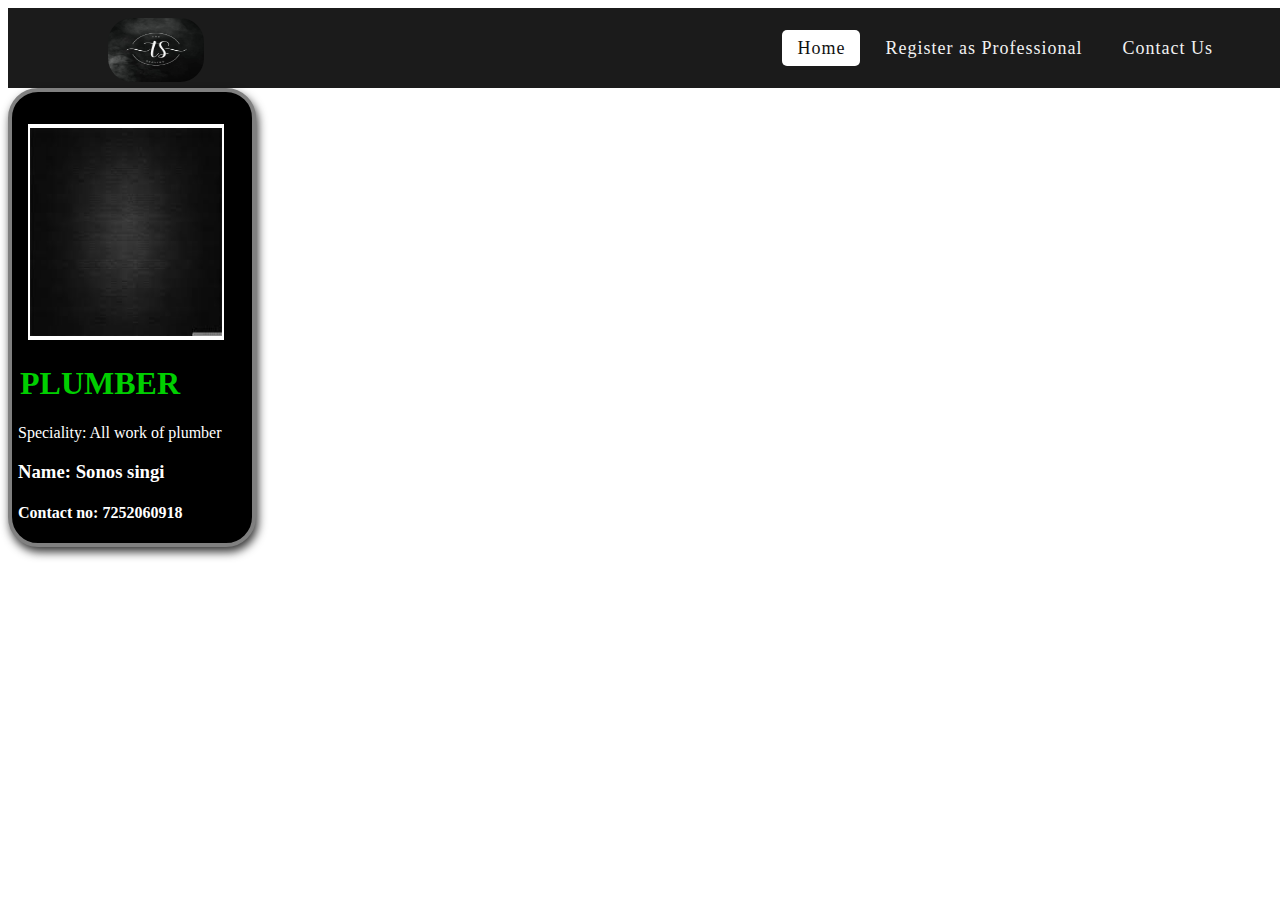
<file: sec.html>
<!DOCTYPE html>
<html lang="en">
<head>
    <meta charset="UTF-8">
    <meta name="viewport" content="width=device-width, initial-scale=1.0">
    <title>Theserving</title>
    <link rel="stylesheet" href="https://cdnjs.cloudflare.com/ajax/libs/font-awesome/5.15.2/css/all.min.css"/>
    <style>
        
        nav{
  display: flex;
  height: 80px;
  width: 89%;
  background: #1b1b1b;
  align-items: center;
  justify-content: space-between;
  padding: 0 50px 0 100px;
  flex-wrap: wrap;
}
nav .logo img{
  /* color: #fff;\ */
  height: 4rem;
  width: 6rem;
  margin-top: .5rem;
  border-radius: 1.5rem;

  /* font-size: 35px; */
  /* font-weight: 600; */
  
}
nav ul{
  display: flex;
  flex-wrap: wrap;
  list-style: none;
}
nav ul li{
  margin: 0 5px;
}
nav ul li a{
  color: #f2f2f2;
  text-decoration: none;
  font-size: 18px;
  font-weight: 500;
  padding: 8px 15px;
  border-radius: 5px;
  letter-spacing: 1px;
  transition: all 0.3s ease;
}
nav ul li a.active,
nav ul li a:hover{
  color: #111;
  background: #fff;
}
nav .menu-btn i{
  color: #fff;
  font-size: 22px;
  cursor: pointer;
  display: none;
}
input[type="checkbox"]{
  display: none;
}
@media (max-width: 1000px){
  nav{
    padding: 0 40px 0 50px;
  }
}
@media (max-width: 920px) {
  nav .menu-btn i{
    display: block;
  }
  #click:checked ~ .menu-btn i:before{
    content: "\f00d";
  }
  nav{
    width: 78%;
  }
  nav ul{
    position: fixed;
    top: 80px;
    left: -100%;
    background: #111;
    height: 100vh;
    width: 70%;
    text-align: center;
    display: block;
    transition: all 0.3s ease;
  }
  #click:checked ~ ul{
    left: 0;
  }
  nav ul li{
    width: 70%;
    margin: 40px 0;
  }
  nav ul li a{
    width: 70%;
    margin-left: -100%;
    display: block;
    font-size: 20px;
    transition: 0.6s cubic-bezier(0.68, -0.55, 0.265, 1.55);
  }
  #click:checked ~ ul li a{
    margin-left: 0px;
  }
  nav ul li a.active,
  nav ul li a:hover{
    background: none;
    color: cyan;
  }
}
   
.box{
  font-size: 1rem
height: 20rem;
width: 15rem;
border: 4px solid grey;
background-color: black;
border-radius: 30px;
box-shadow: 2px 5px 10px rgb(0,0,0,0.788);
color: white;
/* border: 4px solid grey; */
}
.box h1{
  margin-left: 8px;
  color: rgba(0, 255, 0, 0.822);
}
.box p, h4, h3{
  margin-left: 6px;
}
.box img{
            margin-left: 1rem;
            margin-top: 2rem;
            height: 13rem;
            width: 12rem;
            border-inline: 2px solid white;
            border-block: 4px solid white;
        }
    </style>
</head>
<body>
    <nav>
        <div class="logo"><img src="logo.jpeg" alt=""></div>
        
        <input type="checkbox" id="click">
        <label for="click" class="menu-btn">
          <i class="fas fa-bars"></i>
        </label>
        
        <ul>
          <li><a class="active" href="#">Home</a></li>
          <li><a href="https://docs.google.com/forms/d/e/1FAIpQLSexAS7JTCDXH5nn4CYr8DPaQ4h9SHVsxZgCOwzajOt8-OjIQA/viewform?usp=pp_url">Register as Professional</a></li>
          <!-- <li><a href="https://docs.google.com/forms/d/e/1FAIpQLSexAS7JTCDXH5nn4CYr8DPaQ4h9SHVsxZgCOwzajOt8-OjIQA/viewform?usp=pp_url">Customer Section</a></li> -->
          <li><a href="fot.html">Contact Us</a></li>
         
        </ul>
      </nav>


      <div class="one">
        <section id="service">
            <div class="box">
                <a href="sec.html">
                    <img src="sss.jpg" alt=""></a>
                <h1>PLUMBER</h1>
                <p>Speciality: All work of plumber</p>
                <h3>Name: Sonos singi</h3>
                <h4>Contact no: 7252060918</h4>
            </div>
        </section>
</body>
</html>
</file>
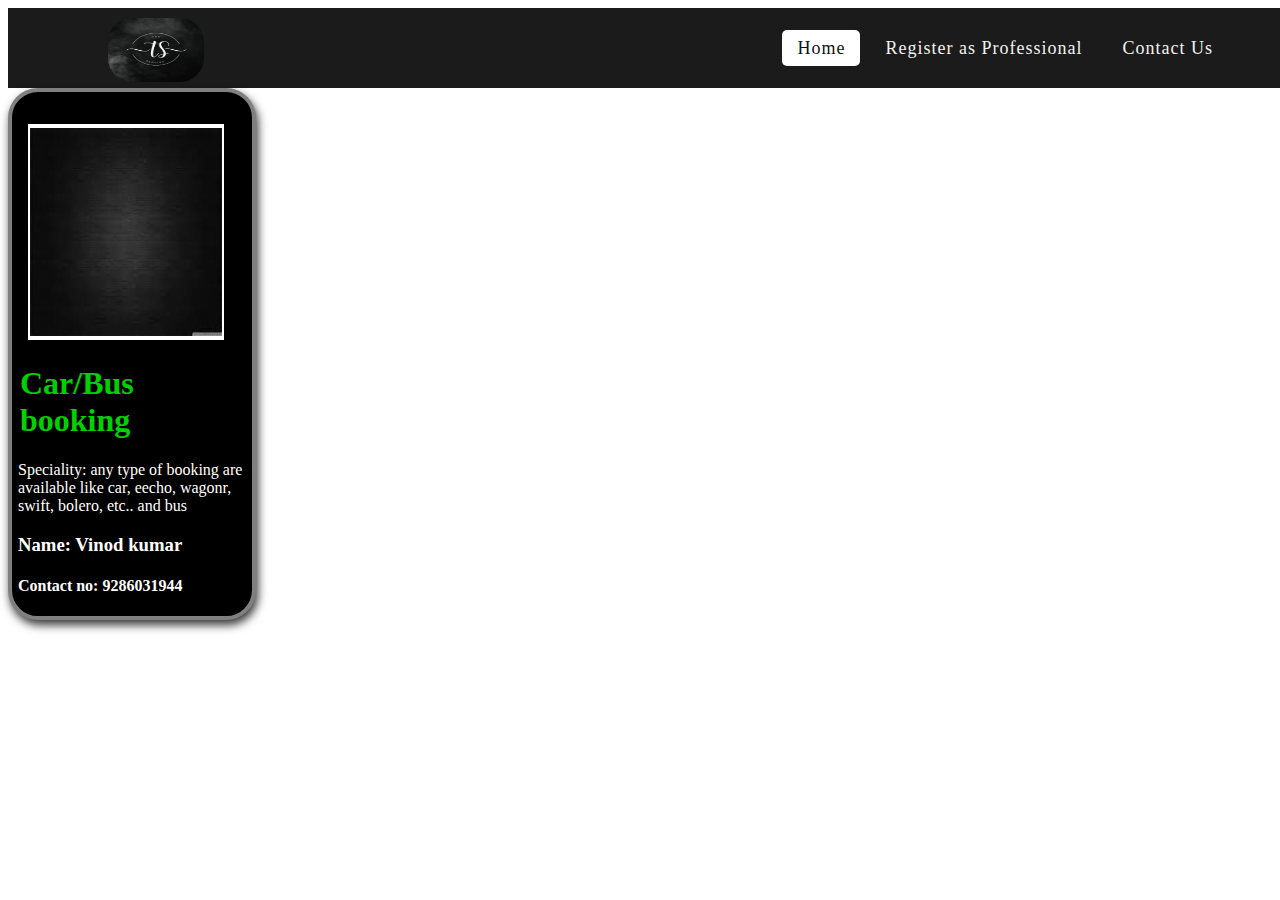
<file: six.html>
<!DOCTYPE html>
<html lang="en">
<head>
    <meta charset="UTF-8">
    <meta name="viewport" content="width=device-width, initial-scale=1.0">
    <title>Theserving</title>
    <link rel="stylesheet" href="https://cdnjs.cloudflare.com/ajax/libs/font-awesome/5.15.2/css/all.min.css"/>
    <style>
        
        nav{
  display: flex;
  height: 80px;
  width: 89%;
  background: #1b1b1b;
  align-items: center;
  justify-content: space-between;
  padding: 0 50px 0 100px;
  flex-wrap: wrap;
}
nav .logo img{
  /* color: #fff;\ */
  height: 4rem;
  width: 6rem;
  margin-top: .5rem;
  border-radius: 1.5rem;

  /* font-size: 35px; */
  /* font-weight: 600; */
  
}
nav ul{
  display: flex;
  flex-wrap: wrap;
  list-style: none;
}
nav ul li{
  margin: 0 5px;
}
nav ul li a{
  color: #f2f2f2;
  text-decoration: none;
  font-size: 18px;
  font-weight: 500;
  padding: 8px 15px;
  border-radius: 5px;
  letter-spacing: 1px;
  transition: all 0.3s ease;
}
nav ul li a.active,
nav ul li a:hover{
  color: #111;
  background: #fff;
}
nav .menu-btn i{
  color: #fff;
  font-size: 22px;
  cursor: pointer;
  display: none;
}
input[type="checkbox"]{
  display: none;
}
@media (max-width: 1000px){
  nav{
    padding: 0 40px 0 50px;
  }
}
@media (max-width: 920px) {
  nav .menu-btn i{
    display: block;
  }
  #click:checked ~ .menu-btn i:before{
    content: "\f00d";
  }
  nav{
    width: 78%;
  }
  nav ul{
    position: fixed;
    top: 80px;
    left: -100%;
    background: #111;
    height: 100vh;
    width: 70%;
    text-align: center;
    display: block;
    transition: all 0.3s ease;
  }
  #click:checked ~ ul{
    left: 0;
  }
  nav ul li{
    width: 70%;
    margin: 40px 0;
  }
  nav ul li a{
    width: 70%;
    margin-left: -100%;
    display: block;
    font-size: 20px;
    transition: 0.6s cubic-bezier(0.68, -0.55, 0.265, 1.55);
  }
  #click:checked ~ ul li a{
    margin-left: 0px;
  }
  nav ul li a.active,
  nav ul li a:hover{
    background: none;
    color: cyan;
  }
}
   
.box{
  font-size: 1rem
height: 20rem;
width: 15rem;
border: 4px solid grey;
background-color: black;
border-radius: 30px;
box-shadow: 2px 5px 10px rgb(0,0,0,0.788);
color:white;
/* border: 4px solid grey; */
}
.box h1{
  margin-left: 8px;
  color: rgba(0, 255, 0, 0.822);
}
.box p, h4, h3{
  margin-left: 6px;
}
.box img{
            margin-left: 1rem;
            margin-top: 2rem;
            height: 13rem;
            width: 12rem;
            border-inline: 2px solid white;
            border-block: 4px solid white;
        }
    </style>
</head>
<body>
    <nav>
        <div class="logo"><img src="logo.jpeg" alt=""></div>
        
        <input type="checkbox" id="click">
        <label for="click" class="menu-btn">
          <i class="fas fa-bars"></i>
        </label>
        
        <ul>
          <li><a class="active" href="#">Home</a></li>
          <li><a href="https://docs.google.com/forms/d/e/1FAIpQLSexAS7JTCDXH5nn4CYr8DPaQ4h9SHVsxZgCOwzajOt8-OjIQA/viewform?usp=pp_url">Register as Professional</a></li>
          <!-- <li><a href="https://docs.google.com/forms/d/e/1FAIpQLSexAS7JTCDXH5nn4CYr8DPaQ4h9SHVsxZgCOwzajOt8-OjIQA/viewform?usp=pp_url">Customer Section</a></li> -->
          <li><a href="fot.html">Contact Us</a></li>
         
        </ul>
      </nav>


      <div class="one">
        <section id="service">
            <div class="box">
                <a href="six.html">
                    <img src="sss.jpg" alt=""></a>
                <h1>Car/Bus booking</h1>
                <p>Speciality: any type of booking are available like car, eecho, wagonr, swift, bolero, etc.. and bus</p>
                <h3>Name: Vinod kumar</h3>
                <h4>Contact no: 9286031944</h4>
            </div>
        </section>
</body>
</html>
</file>
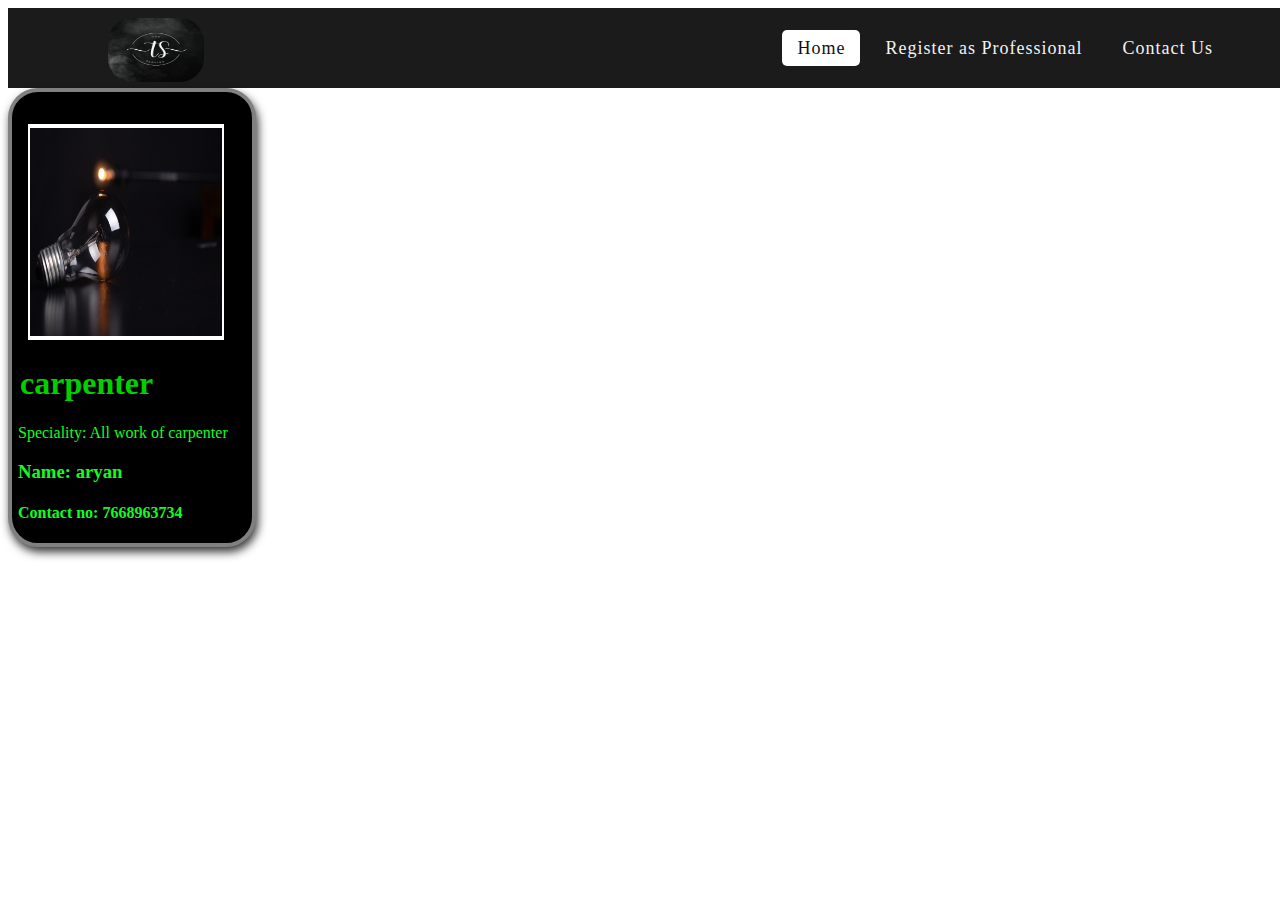
<file: thir.html>
<!DOCTYPE html>
<html lang="en">
<head>
    <meta charset="UTF-8">
    <meta name="viewport" content="width=device-width, initial-scale=1.0">
    <title>Theserving</title>
    <link rel="stylesheet" href="https://cdnjs.cloudflare.com/ajax/libs/font-awesome/5.15.2/css/all.min.css"/>
    <style>
        
        nav{
  display: flex;
  height: 80px;
  width: 89%;
  background: #1b1b1b;
  align-items: center;
  justify-content: space-between;
  padding: 0 50px 0 100px;
  flex-wrap: wrap;
}
nav .logo img{
  /* color: #fff;\ */
  height: 4rem;
  width: 6rem;
  margin-top: .5rem;
  border-radius: 1.5rem;

  /* font-size: 35px; */
  /* font-weight: 600; */
  
}
nav ul{
  display: flex;
  flex-wrap: wrap;
  list-style: none;
}
nav ul li{
  margin: 0 5px;
}
nav ul li a{
  color: #f2f2f2;
  text-decoration: none;
  font-size: 18px;
  font-weight: 500;
  padding: 8px 15px;
  border-radius: 5px;
  letter-spacing: 1px;
  transition: all 0.3s ease;
}
nav ul li a.active,
nav ul li a:hover{
  color: #111;
  background: #fff;
}
nav .menu-btn i{
  color: #fff;
  font-size: 22px;
  cursor: pointer;
  display: none;
}
input[type="checkbox"]{
  display: none;
}
@media (max-width: 1000px){
  nav{
    padding: 0 40px 0 50px;
  }
}
@media (max-width: 920px) {
  nav .menu-btn i{
    display: block;
  }
  #click:checked ~ .menu-btn i:before{
    content: "\f00d";
  }
  nav{
    width: 78%;
  }
  nav ul{
    position: fixed;
    top: 80px;
    left: -100%;
    background: #111;
    height: 100vh;
    width: 70%;
    text-align: center;
    display: block;
    transition: all 0.3s ease;
  }
  #click:checked ~ ul{
    left: 0;
  }
  nav ul li{
    width: 70%;
    margin: 40px 0;
  }
  nav ul li a{
    width: 70%;
    margin-left: -100%;
    display: block;
    font-size: 20px;
    transition: 0.6s cubic-bezier(0.68, -0.55, 0.265, 1.55);
  }
  #click:checked ~ ul li a{
    margin-left: 0px;
  }
  nav ul li a.active,
  nav ul li a:hover{
    background: none;
    color: cyan;
  }
}
   
.box{
     font-size: 1rem
height: 20rem;
width: 15rem;
border: 4px solid grey;
background-color: black;
border-radius: 30px;
box-shadow: 2px 5px 10px rgb(0,0,0,0.788);
color: rgb(17, 252, 37);
/* border: 4px solid grey; */
}
        .box h1{
  margin-left: 8px;
  color: rgba(0, 255, 0, 0.822);
}
.box p, h4, h3{
  margin-left: 6px;
}
.box img{
            margin-left: 1rem;
            margin-top: 2rem;
            height: 13rem;
            width: 12rem;
            border-inline: 2px solid white;
            border-block: 4px solid white;
        }
    </style>
</head>
<body>
    <nav>
        <div class="logo"><img src="logo.jpeg" alt=""></div>
        
        <input type="checkbox" id="click">
        <label for="click" class="menu-btn">
          <i class="fas fa-bars"></i>
        </label>
        
        <ul>
          <li><a class="active" href="#">Home</a></li>
          <li><a href="https://docs.google.com/forms/d/e/1FAIpQLSexAS7JTCDXH5nn4CYr8DPaQ4h9SHVsxZgCOwzajOt8-OjIQA/viewform?usp=pp_url">Register as Professional</a></li>
          <!-- <li><a href="https://docs.google.com/forms/d/e/1FAIpQLSexAS7JTCDXH5nn4CYr8DPaQ4h9SHVsxZgCOwzajOt8-OjIQA/viewform?usp=pp_url">Customer Section</a></li> -->
          <li><a href="fot.html">Contact Us</a></li>
         
        </ul>
      </nav>


      <div class="one">
        <section id="service">
            <div class="box">
                <a href="pro.html">
                    <img src="electrician.jpeg" alt=""></a>
                  <h1>carpenter</h1>
                <p>Speciality: All work of carpenter</p>
                <h3>Name: aryan</h3>
                <h4>Contact no: 7668963734</h4>
            </div>
        </section>
</body>
</html>
</file>
<file: online.css>
@import url('https://fonts.googleapis.com/css2?family=Poppins:ital,wght@0,100;0,200;0,300;0,400;0,500;0,600;1,300;1,400&display=swap');

*{  font-family: Arial, Helvetica, sans-serif;
    margin: 0;
    padding:0;
}
 body{
    background-color: #6b6161;
}

body::before{
    content: "";
    width: 120%;
    height: 100%;
    z-index: -1;
    top: 0px;
    opacity: 1.8;
    }
    #navbar{
        display: flex;
        align-items: center;
        position: sticky;
        top: 0px;
    }
    


#navbar ul{
    margin: 12px;
    display: flex;
    margin-left: 440px;

}

#navbar ul li{ 
    list-style: none;
    font-size: 1.6rem;
    /* margin-left: 2rem; */
}

#navbar ul li a{
    color: rgba(253, 26, 26, 0.856);

    padding: 3px 25px;
     border-radius: 40px; 
    text-decoration: none;
    background-color: rgb(85, 81, 81);
}


#navbar ul li a:hover{
    color: black;
    background-color: rgb(255, 243, 243);
}

 ul{
    display:flex;
    flex-direction: row;
}


 li{ 
    list-style: none;
    font-size: 1.0rem;
    padding: 1rem 1rem;
}

a{
    text-decoration: none;
    font-weight: bold;
}
.checkbtn{
      float: left;
}
.container{
    color: rgb(255, 255, 255);
    border: 0.1rem solid rgb(0, 0, 0);
    margin-top: 0;
    height: 31.9rem;
    background-color: #141313;
    width: 84.4rem;
    text-align: center;
  
    
}
.container p{
/* font-family: serif; */
    font-family:lora;
}


.abhi{
    background-color: rgb(9, 247, 255);
    color: solid rgb(0, 0, 0);
    font-weight: 500px;
    text-align: center;
    font-size: 80px;
   
}
h5{
    margin: 250px;
    height: -700px;
    margin-left: 600px;
    font-size: 2.4rem;
     margin-bottom: 2300px; 
     margin-bottom: 300px; 
 } 

.one{
    display: flex;
    flex-direction: row;
    margin-left: 2rem;
    margin-top: 4rem;
    height: 10rem;
    width: 90%;
    text-align: center;
}
.three{
    display: flex;
    flex-direction: row;
    margin-left: 2rem;
    margin-top: 15rem;
    text-align: center;
}
.box{
height: 20rem;
width: 15rem;
border: 4px solid grey;
background-color: black;
border-radius: 30px;
box-shadow: 2px 5px 10px rgb(0,0,0,0.788);
color: rgb(17, 252, 37);
/* border: 4px solid grey; */
}
.box2{
    margin-left: 15rem;
    height: 20rem;
width: 15rem;
border: 4px solid grey;
background-color: black;
border-radius: 30px;
box-shadow: 2px 5px 10px rgb(0,0,0,0.788);
color: rgb(17, 252, 37);
}
.box3{
    margin-left: 15rem;
    height: 20rem;
width: 15rem;
border: 4px solid grey;
background-color: black;
border-radius: 30px;
box-shadow: 2px 5px 10px rgb(0,0,0,0.788);
color: rgb(17, 252, 37);
}
.box4{
    height: 20rem;
    width: 15rem;
    border: 4px solid grey;
    background-color: black;
    border-radius: 30px;
    box-shadow: 2px 5px 10px rgb(0,0,0,0.788);
    color: rgb(17, 252, 37);
}
.box5{
    margin-left: 15rem;
    height: 20rem;
width: 15rem;
border: 4px solid grey;
background-color: black;
border-radius: 30px;
box-shadow: 2px 5px 10px rgb(0,0,0,0.788);
color: rgb(17, 252, 37);
    }
    .box6{
        margin-left: 15rem;
        height: 20rem;
width: 15rem;
border: 4px solid grey;
background-color: black;
border-radius: 30px;
box-shadow: 2px 5px 10px rgb(0,0,0,0.788);
color: rgb(17, 252, 37);
        }
        .box img{
            margin-top: 2rem;
            height: 13rem;
            width: 12rem;
            border-inline: 2px solid white;
            border-block: 4px solid white;
        }
        .box2 img{
            margin-top: 2rem;
            height: 13rem;
            width: 12rem;
            border-inline: 2px solid white;
            border-block: 4px solid white;
        }
        .box3 img{
            margin-top: 2rem;
            height: 13rem;
            width: 12rem;
            border-inline: 2px solid white;
            border-block: 4px solid white;
        }
        .box4 img{
            margin-top: 2rem;
            height: 13rem;
            width: 12rem;
            border-inline: 2px solid white;
            border-block: 4px solid white;
        }
        .box5 img{
            margin-top: 2rem;
            height: 13rem;
            width: 12rem;
            border-inline: 2px solid white;
            border-block: 4px solid white;
        }
        .box6 img{
            margin-top: 2rem;
            height: 13rem;
            width: 12rem;
            border-inline: 2px solid white;
            border-block: 4px solid white;
        }


footer{
    text-align: center;
    background: rgb(0, 0, 0);
    color: rgb(17, 252, 37);
    padding: 9px 20px;
}


.container h1{
    margin-top: 120px;
    text-align: center;
    color:rgb(12, 231, 247);
    font-size: 3.2rem;
    font-family: 'Baloo Bhai', cursive;
    background-repeat: inherit;
    background-color: transparent;
    -webkit-text-stroke:0.2vw #6b6161 ;
    text-transform: uppercase;
    animation-timing-function: 2sec ;
    /* animation: text_reveal 7.5s ease forwards infinite; */
    animation-delay: 2.5s;
   
}

h1::before{
    content: attr(data-text);
    position: absolute;
    top: 0;
left: 0;
width: 100%;
height: 100%;
color: aqua;
-webkit-text-stroke:0.4vw #141313 ;

overflow: hidden;
animation: animate 6s linear infinite;
}
.container p{
    animation: text_reveal ren 6.5s ease forwards;
    animation-delay: 1.5s;
    color: hsla(118, 100%, 54%, 0.918);
    font-size: 2.2rem;
    font-family: 'Baloo Bhai', cursive;
   
}

@keyframes animate{
0%, 10%,100%{
    width: 0;
}
70%, 90%{
    width: 100%;
}
} 


@keyframes text_reveal_box{
    50%{
        width: 100%;
        left: 0%;
    }
    100%{
        width: 0%;
        left: 100%;
    }
}

@keyframes text_reveal{
    10%{

        font-size: 3.3rem;
        color:aqua;
    }
    40%{
        font-size: 4.2rem;
        color:antiquewhite;
    }
    60%{
        font-size: 4.4rem;
        color: rgb(86, 223, 86);
    }
    100%{
        font-size: 3.2rem;
        color: rgba(230, 168, 87, 0.938);
    }
}
input,textarea{
    display: block;
    margin : 1rem auto;
    padding: 0.3rem;
    width: 60%;
    outline: none;
    border: .2rem solid black;
    border-radius: .4rem;
}
.btn{
margin: 1rem auto;
display: block;
padding: .5rem .5rem;
background: grey;
cursor: pointer;
}
.top{
    text-align: right;
    justify-content: right;
}
.top img{
    height: 3rem;
    width: 3rem;
    margin-right: 40rem;
    border-radius: 4rem;
}

.container input{
    height: 2rem
}
li a{
    color: antiquewhite;
} 
.container2{
 
    height: 25rem;
    display: flex;
    flex-direction: row;
    margin-top: 10rem;
    margin-bottom: 5rem;
}
.two{
    display: flex;
    flex-direction: row;
    margin-top: 5rem;
    margin-bottom: 5rem;
    margin: left;

}
.semi1{
    height: 20rem;
    width: 15rem;
    border: 4px solid grey;
    color:rgb(60,255,1,0.671);
    box-shadow:2px 5px 12px rgb(65,255,8,0.788);
    background-color:black;
    margin-left: 5rem;
    text-align: center;
    font-size: 1.5rem;
    
    
}
.semi2{
    height: 20rem;
    width: 15rem;
    border: 4px solid grey;
    color:rgb(60,255,1,0.671);
    box-shadow:2px 5px 12px rgb(65,255,8,0.788);
    background-color:black;
    margin-left: 12rem;
    text-align: center;
    font-size: 1.5rem;
}
.semi3{
    height: 20rem;
    width: 15rem;
    border: 4px solid grey;
    color:rgb(60,255,1,0.671);
    box-shadow:2px 5px 12px rgb(65,255,8,0.788);
    background-color:black;
    margin-left: 12rem;
    text-align: center;
    font-size: 1.5rem;
}





@media(max-width: 767px){
    #service .box {
        flex-basis: 45%;
        margin: 2.5%;
    }
    #second .box2 {
        flex-basis: 45%;
        margin: 2.5%;
    }
    #third .box3 {
        flex-basis: 45%;
        margin: 2.5%;
    }
    #fourth .box4 {
        flex-basis: 45%;
        margin: 2.5%;
    }
    #fifth .box5 {
        flex-basis: 45%;
        margin: 2.5%;
    }
    #six .box6 {
        flex-basis: 45%;
        margin: 2.5%;
    }
  

  .container{
    margin-left:0.5rem;
    background-color: #000000d8;
    width: 95%;
    height: 22%;
  }
  .abhi{
    width: 95.5%;
    font-size: 1rem;
    margin-left: .5rem;
  
 
  }
.two{
    display: flex;
    flex-direction: row;
    width: 100%;
}
.semi1{
    height: 10rem;
    width: 7rem;
    border: 4px solid grey;
    color:rgb(60,255,1,0.671);
    box-shadow:2px 5px 12px rgb(65,255,8,0.788);
    background-color:black;
    margin-left:0rem;
    text-align: center;
    font-size:.7rem;
    
    
}
.semi2{
    height: 10rem;
    width: 7rem;
    border: 4px solid grey;
    color:rgb(60,255,1,0.671);
    box-shadow:2px 5px 12px rgb(65,255,8,0.788);
    background-color:black;
    margin-left: 1rem;
    text-align: center;
    font-size:.7rem;
}
.semi3{
    height: 10rem;
    width: 7rem;
    border: 4px solid grey;
    color:rgba(8, 255, 16, 0.705);
    box-shadow:2px 5px 12px rgb(65,255,8,0.788);
    background-color:black;
    margin-left: 1rem;
    text-align: center;
    font-size:.7rem;
    
}

.one{
    display: flex;
    flex-direction: row;
    /* border: 1rem solid black; */
    margin-left: .3rem;
    margin-top: 4rem;
    width: 90%;
}
.three{
    display: flex;
    flex-direction: row;
    margin-left: .3rem;
    margin-top: 5rem;
}
.box{
height: 10rem;
width: 7rem;
}
.box2{
    margin-left: 5rem;
    height: 10rem;
width: 7rem;
}
.box3{
    margin-left: 5rem;
    height: 10rem;
width: 7rem;
}
.box4{
    height: 10rem;
    width: 7rem;
}
.box5{
    margin-left: 1rem;
    height: 10rem;
width: 7rem;
    }
    .box6{
        margin-left: 1rem;
        height: 10rem;
width: 7rem;
        }
        .box img{
            margin-top: 1rem;
            height: 5rem;
            width: 5rem;
            border-inline: 1px solid white;
            border-block: 2px solid white;
        }
        .box2 img{
            margin-top: 1rem;
            height: 5rem;
            width: 5rem;
            border-inline: 1px solid white;
            border-block: 2px solid white;
        }
        .box3 img{
            margin-top: 1rem;
            height: 5rem;
            width: 5rem;
            border-inline: 1px solid white;
            border-block: 2px solid white;
        }
        .box4 img{
            margin-top: 1rem;
            height: 5rem;
            width: 5rem;
            border-inline: 1px solid white;
            border-block: 2px solid white;
        }
        .box5 img{
            margin-top: 1rem;
            height: 5rem;
            width: 5rem;
            border-inline: 1px solid white;
            border-block: 2px solid white;
        }
        .box6 img{
            margin-top: 1rem;
            height: 5rem;
            width: 5rem;
            border-inline: 1px solid white;
            border-block: 2px solid white;
        }
        .box h1,
        .box2 h1, .box3 h1, .box4 h1, .box5 h1 ,.box6 h1{
font-size:1rem;
        } 
    
}

/* css nv */

nav{
  display: flex;
  height: 80px;
  width: 89%;
  background: #1b1b1b;
  align-items: center;
  justify-content: space-between;
  padding: 0 50px 0 100px;
  flex-wrap: wrap;
}
nav .logo img{
  /* color: #fff;\ */
  height: 4rem;
  width: 6rem;
  margin-top: .5rem;
  border-radius: 1.5rem;

  /* font-size: 35px; */
  /* font-weight: 600; */
  
}
nav ul{
  display: flex;
  flex-wrap: wrap;
  list-style: none;
}
nav ul li{
  margin: 0 5px;
}
nav ul li a{
  color: #f2f2f2;
  text-decoration: none;
  font-size: 18px;
  font-weight: 500;
  padding: 8px 15px;
  border-radius: 5px;
  letter-spacing: 1px;
  transition: all 0.3s ease;
}
nav ul li a.active,
nav ul li a:hover{
  color: #111;
  background: #fff;
}
nav .menu-btn i{
  color: #fff;
  font-size: 22px;
  cursor: pointer;
  display: none;
}
input[type="checkbox"]{
  display: none;
}
@media (max-width: 1000px){
  nav{
    padding: 0 40px 0 50px;
  }
}
@media (max-width: 920px) {
  nav .menu-btn i{
    display: block;
  }
  #click:checked ~ .menu-btn i:before{
    content: "\f00d";
  }
  nav{
    width: 78%;
  }
  nav ul{
    position: fixed;
    top: 80px;
    left: -100%;
    background: #111;
    height: 100vh;
    width: 70%;
    text-align: center;
    display: block;
    transition: all 0.3s ease;
  }
  #click:checked ~ ul{
    left: 0;
  }
  nav ul li{
    width: 70%;
    margin: 40px 0;
  }
  nav ul li a{
    width: 70%;
    margin-left: -100%;
    display: block;
    font-size: 20px;
    transition: 0.6s cubic-bezier(0.68, -0.55, 0.265, 1.55);
  }
  #click:checked ~ ul li a{
    margin-left: 0px;
  }
  nav ul li a.active,
  nav ul li a:hover{
    background: none;
    color: cyan;
  }
}
</file>
<file: fot.css>
@import url('https://fonts.googleapis.com/css2?family=Poppins:ital,wght@0,100;0,200;0,300;0,400;0,500;0,600;1,300;1,400&display=swap');

body {
    /* background: url('logo.jpeg'); */
    background-color: rgb(66, 68, 66);
    line-height: 1.5;

    font-family: 'poppins', sans-serif;
}

* {
    margin: 0;

    padding: 0;
    box-sizing: border-box;
}

.container {
    position: relative;
    width: 100%;
    height: 100%;
    overflow: hidden;
}
.row{
    position: relative;
    z-index: 1;
}

.container video {
    position: absolute;
    top: 0;
    left: 0;
    width: 100%;
    height: 100%;
    object-fit: cover;
}


.container {
    max-width: 6170px;
    /* background-image: url(logo.jpeg); */
    background-repeat: no-repeat;
    background-position-y: 50%;
    background-size: 95%;
    margin: auto;
    opacity: 2.3;
    background-color: rgb(66, 68, 66);
}

.row {
    display: flex;
    flex-wrap: wrap;
}

ul {
    list-style: none;
}

.footer {
    background-color: rgb(66, 68, 66);
    padding: 70px 0;



}

.footer-col {
    width: 55%;

    padding: 0 15px;
}

.footer-col h4 {
    font-size: 18px;
    color: rgb(0, 233, 0);
    /* text-transform: capitalize; */
    margin-bottom: 50px;
    font-weight: 500;
    position: relative;
    /* text-align: justify; */
    /* display: inline-block; */
}

.footer-col h4::before {
    content: "";
    position: absolute;
    left: 0;
    bottom: -10px;
    background-color: #e91e63;
    height: 5px;
    box-sizing: border-box;
    width: 50px;

}

.footer-col ul li a {
    font-size: 16px;
    /* text-transform: capitalize; */
    color: #ffffff;
    text-decoration: none;
    font-weight: 500;
    color: #bbbbbb;
    display: block;
}

.footer-col ul li:not(:last-child) {
    margin-bottom: 10px;
}

.footer-col ul li a:hover {
    color: #ffffff;
    padding-left: 8px;

}

.footer-col .social-links a {
    display: inline-block;
    height: 40px;
    width: 40px;
    background-color: rgba(87, 85, 85, 0.103);
    margin: 0 10px 10px 0;
    text-align: center;
    line-height: 50px;
    border-radius: 50%;
    color: #ffffff;
    transition: all 0.5 ease;
}

.footer-col .social-links a:hover {
    color: #24262b;
    background-color: #ffffff;
}

@media(max-width: 767px) {
    .footer-col {
        width: 50%;
        margin-bottom: 30px;
    }
}

@media(max-width:574px) {
    .footer-col {
        width: 100%;
    }
}


/* background-color: rgba(226, 231, 222, 0.863); */
</file>
